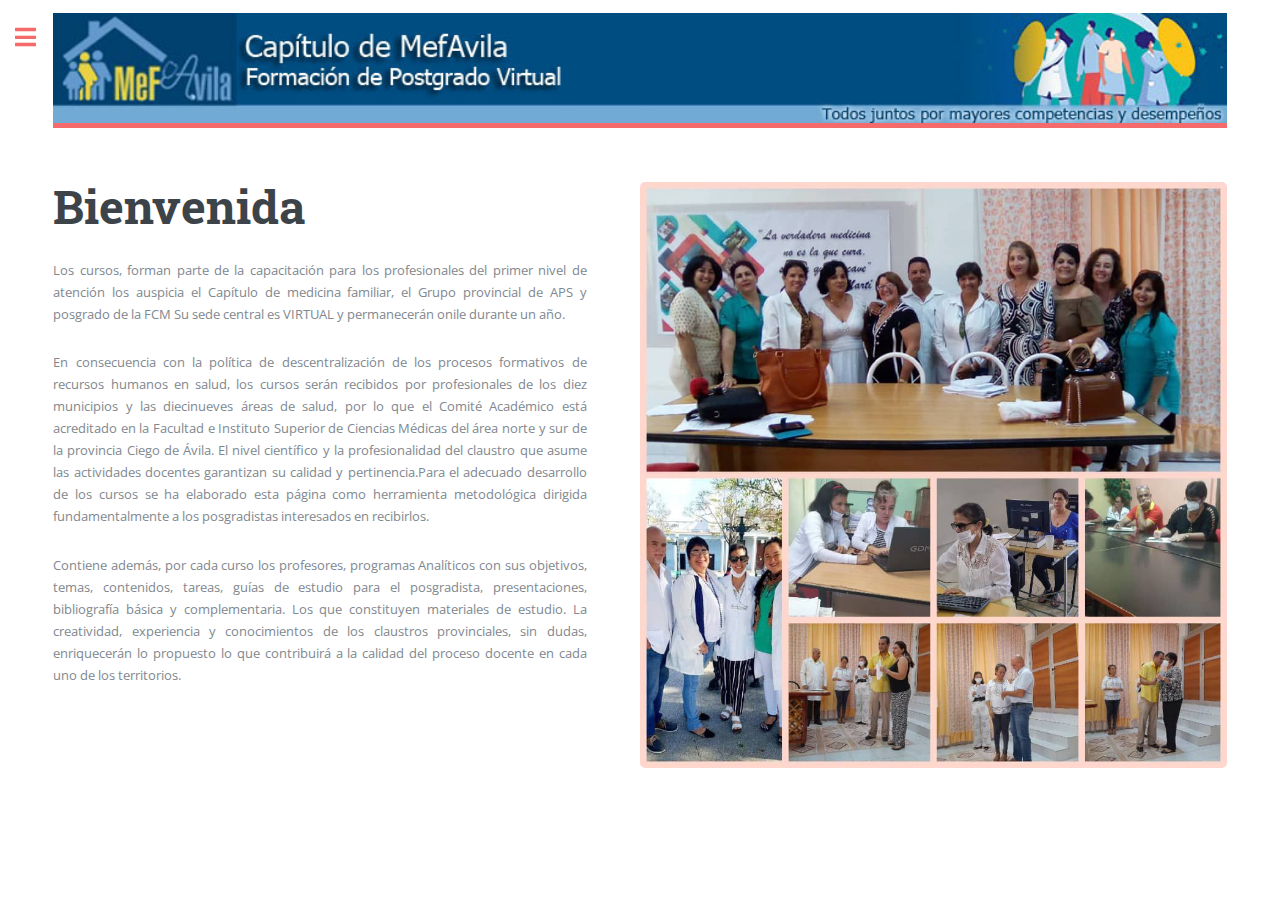
<file: index.html>
<!DOCTYPE HTML>
<!--
	Editorial by HTML5 UP
	html5up.net | @ajlkn
	Free for personal and commercial use under the CCA 3.0 license (html5up.net/license)
-->
<html>
	<head>
		<title>Bienvenida</title>
		<meta charset="utf-8" />
		<meta name="viewport" content="width=device-width, initial-scale=1, user-scalable=no" />
		<link rel="stylesheet" href="assets/css/main.css" />
		<style>

            @media (max-width: 575.98px) { 
                #banner h1 {
                    margin-top: 100px;
                }
            }
		</style>
	</head>
	<body class="is-preload">

		<!-- Wrapper -->
			<div id="wrapper">

				<!-- Main -->
					<div id="main">
						<div class="inner">

							<!-- Header -->
								<header id="header">
									<img src="images/pageHeader.jpg" alt="" class="banner" />
									<!-- <a href="index.html" class="logo"><strong>Editorial</strong> by HTML5 UP</a> -->
									<!-- <ul class="icons"> -->
										<!-- <li><a href="#" class="icon brands fa-twitter"><span class="label">Twitter</span></a></li> -->
										<!-- <li><a href="#" class="icon brands fa-facebook-f"><span class="label">Facebook</span></a></li> -->
										<!-- <li><a href="#" class="icon brands fa-snapchat-ghost"><span class="label">Snapchat</span></a></li> -->
										<!-- <li><a href="#" class="icon brands fa-instagram"><span class="label">Instagram</span></a></li> -->
										<!-- <li><a href="#" class="icon brands fa-medium-m"><span class="label">Medium</span></a></li> -->
									<!-- </ul> -->
								</header>

							<!-- Banner -->
								<section id="banner">
									<div class="content">
										<header>
											<h1>Bienvenida</h1>
											<!-- <p>A free and fully responsive site template</p> -->
										</header>
										<p>
										Los cursos, forman parte de la capacitación para los profesionales del primer nivel de atención los auspicia el Capítulo de medicina familiar, el Grupo provincial de APS y posgrado de la FCM Su sede central es VIRTUAL y permanecerán onile durante un año.
										</p>
										<p>										
										En consecuencia con la política de descentralización de los procesos formativos de recursos humanos en salud, los cursos serán recibidos por profesionales de los diez municipios y las diecinueves áreas de salud, por lo que el Comité Académico está acreditado en la Facultad e Instituto Superior de Ciencias Médicas del área   norte y sur de la provincia Ciego de Ávila. El nivel científico y la profesionalidad del claustro que asume las actividades docentes garantizan su calidad y pertinencia.Para el adecuado desarrollo de los cursos se ha elaborado esta página como herramienta metodológica dirigida fundamentalmente a los posgradistas interesados en recibirlos. 
										</p>
										<p>
										Contiene además, por cada curso los profesores, programas Analíticos con sus objetivos, temas, contenidos, tareas, guías de estudio para el posgradista, presentaciones, bibliografía básica y complementaria. Los que constituyen materiales de estudio.
										La creatividad, experiencia y conocimientos de los claustros provinciales, sin dudas, enriquecerán lo propuesto lo que contribuirá a la calidad del proceso docente en cada uno de los territorios. 
										</p>
										<!-- <ul class="actions"> -->
											<!-- <li><a href="#" class="button big">Learn More</a></li> -->
										<!-- </ul> -->
									</div>
									<span class="image object">
										<img src="images/bienvenida_1.jpg" alt="" />
									</span>
								</section>

							<!-- Section -->
								<!-- <section> -->
									<!-- <header class="major"> -->
										<!-- <h2>Erat lacinia</h2> -->
									<!-- </header> -->
									<!-- <div class="features"> -->
										<!-- <article> -->
											<!-- <span class="icon fa-gem"></span> -->
											<!-- <div class="content"> -->
												<!-- <h3>Portitor ullamcorper</h3> -->
												<!-- <p>Aenean ornare velit lacus, ac varius enim lorem ullamcorper dolore. Proin aliquam facilisis ante interdum. Sed nulla amet lorem feugiat tempus aliquam.</p> -->
											<!-- </div> -->
										<!-- </article> -->
										<!-- <article> -->
											<!-- <span class="icon solid fa-paper-plane"></span> -->
											<!-- <div class="content"> -->
												<!-- <h3>Sapien veroeros</h3> -->
												<!-- <p>Aenean ornare velit lacus, ac varius enim lorem ullamcorper dolore. Proin aliquam facilisis ante interdum. Sed nulla amet lorem feugiat tempus aliquam.</p> -->
											<!-- </div> -->
										<!-- </article> -->
										<!-- <article> -->
											<!-- <span class="icon solid fa-rocket"></span> -->
											<!-- <div class="content"> -->
												<!-- <h3>Quam lorem ipsum</h3> -->
												<!-- <p>Aenean ornare velit lacus, ac varius enim lorem ullamcorper dolore. Proin aliquam facilisis ante interdum. Sed nulla amet lorem feugiat tempus aliquam.</p> -->
											<!-- </div> -->
										<!-- </article> -->
										<!-- <article> -->
											<!-- <span class="icon solid fa-signal"></span> -->
											<!-- <div class="content"> -->
												<!-- <h3>Sed magna finibus</h3> -->
												<!-- <p>Aenean ornare velit lacus, ac varius enim lorem ullamcorper dolore. Proin aliquam facilisis ante interdum. Sed nulla amet lorem feugiat tempus aliquam.</p> -->
											<!-- </div> -->
										<!-- </article> -->
									<!-- </div> -->
								<!-- </section> -->

							<!-- Section -->
								<!-- <section> -->
									<!-- <header class="major"> -->
										<!-- <h2>Ipsum sed dolor</h2> -->
									<!-- </header> -->
									<!-- <div class="posts"> -->
										<!-- <article> -->
											<!-- <a href="#" class="image"><img src="images/pic01.jpg" alt="" /></a> -->
											<!-- <h3>Interdum aenean</h3> -->
											<!-- <p>Aenean ornare velit lacus, ac varius enim lorem ullamcorper dolore. Proin aliquam facilisis ante interdum. Sed nulla amet lorem feugiat tempus aliquam.</p> -->
											<!-- <ul class="actions"> -->
												<!-- <li><a href="#" class="button">More</a></li> -->
											<!-- </ul> -->
										<!-- </article> -->
										<!-- <article> -->
											<!-- <a href="#" class="image"><img src="images/pic02.jpg" alt="" /></a> -->
											<!-- <h3>Nulla amet dolore</h3> -->
											<!-- <p>Aenean ornare velit lacus, ac varius enim lorem ullamcorper dolore. Proin aliquam facilisis ante interdum. Sed nulla amet lorem feugiat tempus aliquam.</p> -->
											<!-- <ul class="actions"> -->
												<!-- <li><a href="#" class="button">More</a></li> -->
											<!-- </ul> -->
										<!-- </article> -->
										<!-- <article> -->
											<!-- <a href="#" class="image"><img src="images/pic03.jpg" alt="" /></a> -->
											<!-- <h3>Tempus ullamcorper</h3> -->
											<!-- <p>Aenean ornare velit lacus, ac varius enim lorem ullamcorper dolore. Proin aliquam facilisis ante interdum. Sed nulla amet lorem feugiat tempus aliquam.</p> -->
											<!-- <ul class="actions"> -->
												<!-- <li><a href="#" class="button">More</a></li> -->
											<!-- </ul> -->
										<!-- </article> -->
										<!-- <article> -->
											<!-- <a href="#" class="image"><img src="images/pic04.jpg" alt="" /></a> -->
											<!-- <h3>Sed etiam facilis</h3> -->
											<!-- <p>Aenean ornare velit lacus, ac varius enim lorem ullamcorper dolore. Proin aliquam facilisis ante interdum. Sed nulla amet lorem feugiat tempus aliquam.</p> -->
											<!-- <ul class="actions"> -->
												<!-- <li><a href="#" class="button">More</a></li> -->
											<!-- </ul> -->
										<!-- </article> -->
										<!-- <article> -->
											<!-- <a href="#" class="image"><img src="images/pic05.jpg" alt="" /></a> -->
											<!-- <h3>Feugiat lorem aenean</h3> -->
											<!-- <p>Aenean ornare velit lacus, ac varius enim lorem ullamcorper dolore. Proin aliquam facilisis ante interdum. Sed nulla amet lorem feugiat tempus aliquam.</p> -->
											<!-- <ul class="actions"> -->
												<!-- <li><a href="#" class="button">More</a></li> -->
											<!-- </ul> -->
										<!-- </article> -->
										<!-- <article> -->
											<!-- <a href="#" class="image"><img src="images/pic06.jpg" alt="" /></a> -->
											<!-- <h3>Amet varius aliquam</h3> -->
											<!-- <p>Aenean ornare velit lacus, ac varius enim lorem ullamcorper dolore. Proin aliquam facilisis ante interdum. Sed nulla amet lorem feugiat tempus aliquam.</p> -->
											<!-- <ul class="actions"> -->
												<!-- <li><a href="#" class="button">More</a></li> -->
											<!-- </ul> -->
										<!-- </article> -->
									<!-- </div> -->
								<!-- </section> -->

						</div>
					</div>

				<!-- Sidebar -->
					<div id="sidebar">
						<div class="inner">

							<!-- Search -->
								<!-- <section id="search" class="alt"> -->
									<!-- <form method="post" action="#"> -->
										<!-- <input type="text" name="query" id="query" placeholder="Search" /> -->
									<!-- </form> -->
								<!-- </section> -->

							<!-- Menu -->
								<nav id="menu">
									<header class="major">
										<h2>Menu</h2>
									</header>
									<ul>
										<li><a title="Bienvenida" href="index.html">Bienvenida</a></li>
										<li><a title="Comite Académico" href="comiteacademico.html">Comite Académico</a></li>														
										<li><a title="Programa General" href="programageneral.html">Programa General</a></li>
										<li><a title="Programa Analítico" href="programaanalitico.html">Programa Analítico</a></li>
										<li><a title="Diagnóstico General" href="#">Diagnóstico General</a></li>
										<li><a title="Orientaciones al Profesor" href="orientacionesprofesor.html">Orientaciones al Profesor</a></li>
										<li><a title="Orientaciones al Estudiante" href="orientacionesestudiante.html">Orientaciones al Estudiante</a></li>
										<li><a title="Foro" href="https://mefavila.foroactivo.com/" target="_blank">Foro</a></li>
										<!-- <li> -->
											<!-- <span class="opener">Submenu</span> -->
											<!-- <ul> -->
												<!-- <li><a href="#">Lorem Dolor</a></li> -->
												<!-- <li><a href="#">Ipsum Adipiscing</a></li> -->
												<!-- <li><a href="#">Tempus Magna</a></li> -->
												<!-- <li><a href="#">Feugiat Veroeros</a></li> -->
											<!-- </ul> -->
										<!-- </li> -->
									</ul>
								</nav>

							<!-- Section -->
								<!-- <section> -->
									<!-- <header class="major"> -->
										<!-- <h2>Ante interdum</h2> -->
									<!-- </header> -->
									<!-- <div class="mini-posts"> -->
										<!-- <article> -->
											<!-- <a href="#" class="image"><img src="images/pic07.jpg" alt="" /></a> -->
											<!-- <p>Aenean ornare velit lacus, ac varius enim lorem ullamcorper dolore aliquam.</p> -->
										<!-- </article> -->
										<!-- <article> -->
											<!-- <a href="#" class="image"><img src="images/pic08.jpg" alt="" /></a> -->
											<!-- <p>Aenean ornare velit lacus, ac varius enim lorem ullamcorper dolore aliquam.</p> -->
										<!-- </article> -->
										<!-- <article> -->
											<!-- <a href="#" class="image"><img src="images/pic09.jpg" alt="" /></a> -->
											<!-- <p>Aenean ornare velit lacus, ac varius enim lorem ullamcorper dolore aliquam.</p> -->
										<!-- </article> -->
									<!-- </div> -->
									<!-- <ul class="actions"> -->
										<!-- <li><a href="#" class="button">More</a></li> -->
									<!-- </ul> -->
								<!-- </section> -->

							<!-- Section -->
								<!-- <section> -->
									<!-- <header class="major"> -->
										<!-- <h2>Get in touch</h2> -->
									<!-- </header> -->
									<!-- <p>Sed varius enim lorem ullamcorper dolore aliquam aenean ornare velit lacus, ac varius enim lorem ullamcorper dolore. Proin sed aliquam facilisis ante interdum. Sed nulla amet lorem feugiat tempus aliquam.</p> -->
									<!-- <ul class="contact"> -->
										<!-- <li class="icon solid fa-envelope"><a href="#">information@untitled.tld</a></li> -->
										<!-- <li class="icon solid fa-phone">(000) 000-0000</li> -->
										<!-- <li class="icon solid fa-home">1234 Somewhere Road #8254<br /> -->
										<!-- Nashville, TN 00000-0000</li> -->
									<!-- </ul> -->
								<!-- </section> -->

							<!-- Footer -->
								<!-- <footer id="footer"> -->
									<!-- <p class="copyright">&copy; Untitled. All rights reserved. Demo Images: <a href="https://unsplash.com">Unsplash</a>. Design: <a href="https://html5up.net">HTML5 UP</a>.</p> -->
								<!-- </footer> -->

						</div>
					</div>

			</div>

		<!-- Scripts -->
			<script src="assets/js/jquery.min.js"></script>
			<script src="assets/js/browser.min.js"></script>
			<script src="assets/js/breakpoints.min.js"></script>
			<script src="assets/js/util.js"></script>
			<script src="assets/js/main.js"></script>

	</body>
</html>
</file>
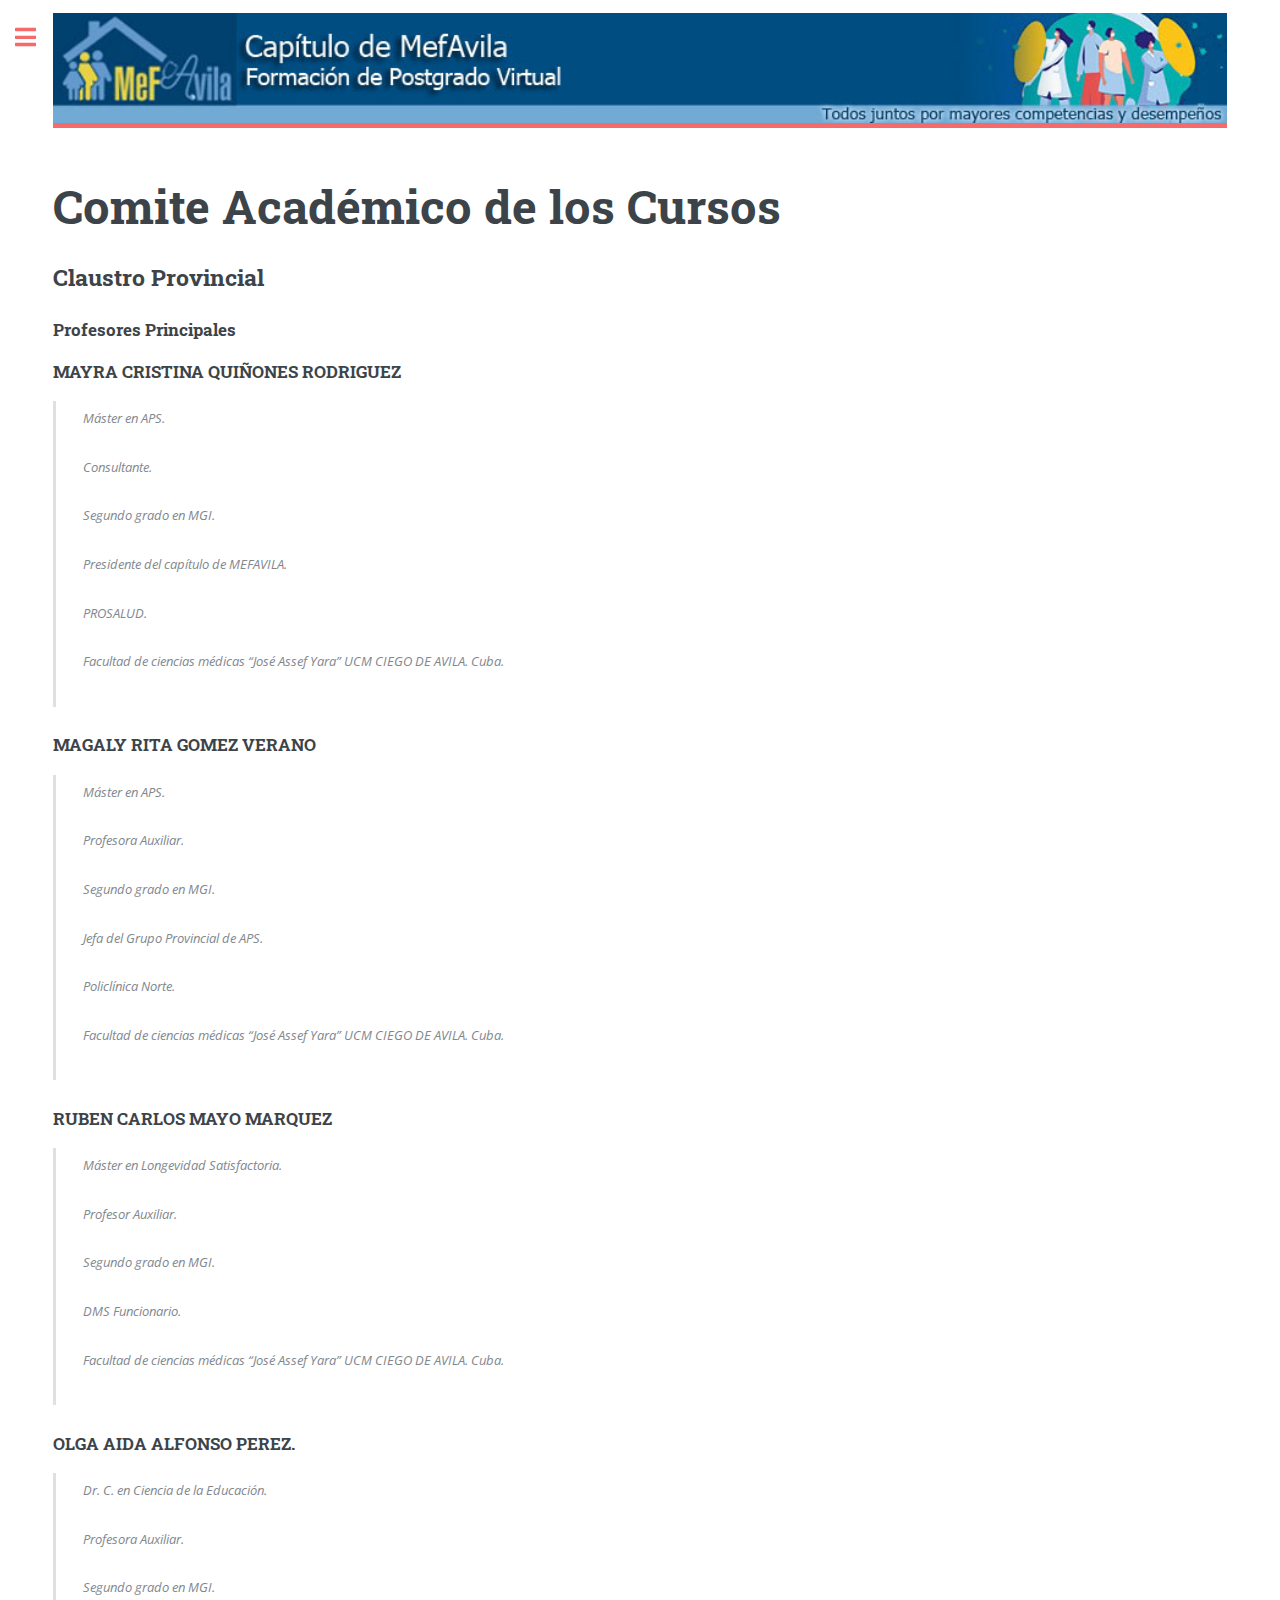
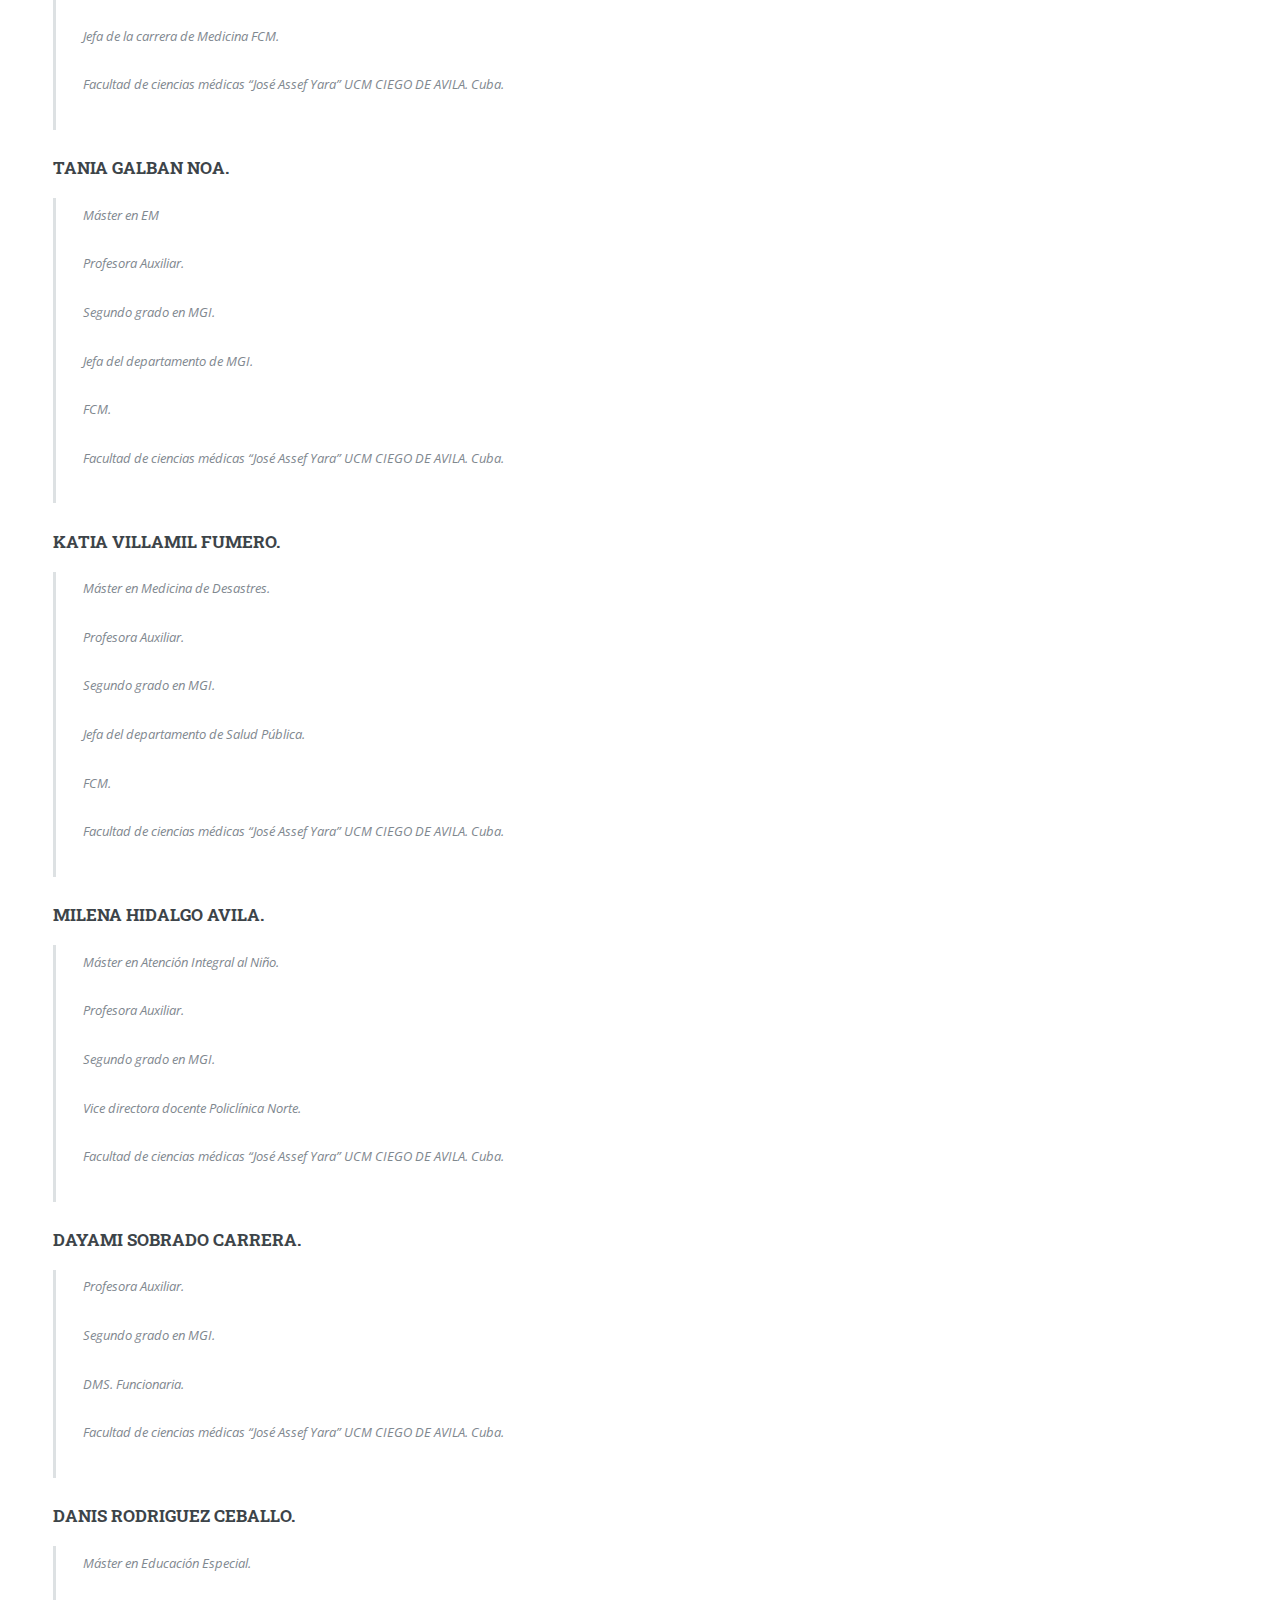
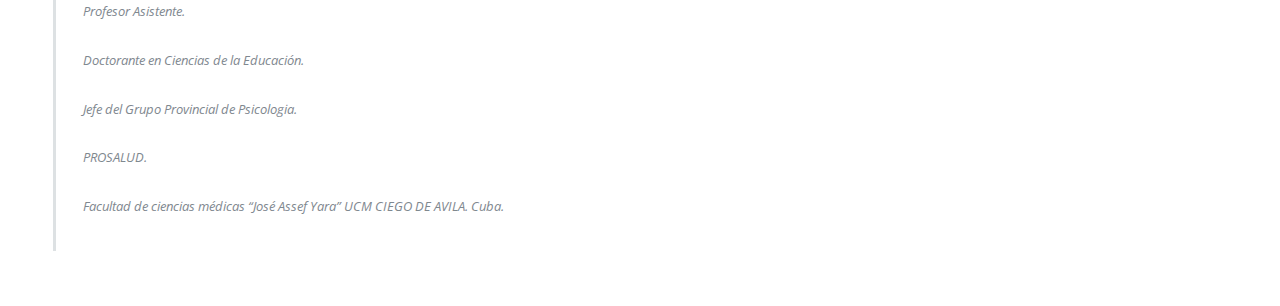
<file: comiteacademico.html>
<!DOCTYPE HTML>
<html>
	<head>
		<title>Comite Académico</title>
		<meta charset="utf-8" />
		<meta name="viewport" content="width=device-width, initial-scale=1, user-scalable=no" />
		<link rel="stylesheet" href="assets/css/main.css" />
	</head>
	<body class="is-preload">

		<!-- Wrapper -->
			<div id="wrapper">

				<!-- Main -->
					<div id="main">
						<div class="inner">

							<!-- Header -->
								<header id="header">
									<img src="images/pageHeader.jpg" alt="" class="banner" />
								</header>

							<!-- Banner -->
								<section id="banner">
									<div class="content">
										<header>
											<h1>Comite Académico de los Cursos</h1>
											<!-- <p>A free and fully responsive site template</p> -->
										</header>
										<h2 id="content">Claustro Provincial</h2>
										<h3>Profesores Principales</h3>

										<h3>MAYRA CRISTINA QUIÑONES RODRIGUEZ</h3>
										<blockquote>
											<p>Máster en APS.</p>
											<p>Consultante.</p>
											<p>Segundo grado en MGI.</p>
											<p>Presidente del capítulo de MEFAVILA.</p>
											<p>PROSALUD.</p>
											<p>
												Facultad de ciencias médicas “José Assef Yara”
												UCM CIEGO DE AVILA. Cuba.
											</p>
										</blockquote>

										<h3>MAGALY RITA GOMEZ VERANO</h3>
										<blockquote>
											<p>Máster en APS.</p>
											<p>Profesora Auxiliar.</p>
											<p>Segundo grado en MGI.</p>
											<p>Jefa del Grupo Provincial de APS.</p> 
											<p>Policlínica Norte.</p>
											<p>
												Facultad de ciencias médicas “José Assef Yara”
												UCM CIEGO DE AVILA. Cuba.
											</p>
										</blockquote>

										<h3>RUBEN CARLOS MAYO MARQUEZ</h3>
										<blockquote>
											<p>Máster en Longevidad Satisfactoria.</p>
											<p>Profesor Auxiliar.</p>
											<p>Segundo grado en MGI.</p>
											<p> DMS Funcionario.</p>
											<p>
												Facultad de ciencias médicas “José Assef Yara”
												UCM CIEGO DE AVILA. Cuba.
											</p>
										</blockquote>

										<h3>OLGA AIDA ALFONSO PEREZ.</h3>
										<blockquote>
											<p>Dr. C. en Ciencia de la Educación.</p>
											<p>Profesora Auxiliar.</p>
											<p>Segundo grado en MGI.</p>
											<p>Jefa de la carrera de Medicina FCM. </p>
											<p>
												Facultad de ciencias médicas “José Assef Yara”
												UCM CIEGO DE AVILA. Cuba.
											</p>
										</blockquote>

										<h3>TANIA GALBAN NOA.</h3>
										<blockquote>
											<p>Máster en EM</p>
											<p>Profesora Auxiliar.</p>
											<p>Segundo grado en MGI.</p>
											<p>Jefa del departamento de MGI.</p>
											<p>FCM.</p>
											<p>
												Facultad de ciencias médicas “José Assef Yara”
												UCM CIEGO DE AVILA. Cuba.
											</p>
										</blockquote>

										<h3>KATIA VILLAMIL FUMERO.</h3>
										<blockquote>
											<p>Máster en Medicina de Desastres.</p>
											<p>Profesora Auxiliar.</p>
											<p>Segundo grado en MGI.</p>
											<p>Jefa del departamento de Salud Pública.</p>
											<p>FCM.</p>
											<p>
												Facultad de ciencias médicas “José Assef Yara”
												UCM CIEGO DE AVILA. Cuba.
											</p>
										</blockquote>

										<h3>MILENA HIDALGO AVILA.</h3>
										<blockquote>
											<p>Máster en Atención Integral al Niño.</p>
											<p>Profesora Auxiliar.</p>
											<p>Segundo grado en MGI.</p>
											<p>
												Vice directora docente
												Policlínica Norte.
											</p>
											<p>
												Facultad de ciencias médicas “José Assef Yara”
												UCM CIEGO DE AVILA. Cuba.
											</p>
										</blockquote>

										<h3>DAYAMI SOBRADO CARRERA.</h3>
										<blockquote>
											<p>Profesora Auxiliar.</p>
											<p>Segundo grado en MGI.</p>
											<p>
												DMS. Funcionaria.
											</p>
											<p>
												Facultad de ciencias médicas “José Assef Yara”
												UCM CIEGO DE AVILA. Cuba.
											</p>
										</blockquote>

										<h3>DANIS RODRIGUEZ CEBALLO.</h3>
										<blockquote>
											<p>Máster en Educación Especial.</p>
											<p>Profesor Asistente.</p>
											<p>
												Doctorante en Ciencias de la Educación.
											</p>
											<p>Jefe del Grupo Provincial de Psicologia.</p>
											<p>PROSALUD.</p>
											<p>
												Facultad de ciencias médicas “José Assef Yara”
												UCM CIEGO DE AVILA. Cuba.
											</p>
										</blockquote>

										<!--<header class="major">
											<h3>
												CURSO: 1 INVESTIGACION EN SERVICIOS DE SALUD
											</h3>
										</header>-->
									</div>
								</section>
						</div>
					</div>

				<!-- Sidebar -->
					<div id="sidebar">
						<div class="inner">

							<!-- Menu -->
								<nav id="menu">
									<header class="major">
										<h2>Menu</h2>
									</header>
									<ul>
										<li><a title="Bienvenida" href="index.html">Bienvenida</a></li>
										<li><a title="Comite Académico" href="comiteacademico.html">Comite Académico</a></li>														
										<li><a title="Programa General" href="programageneral.html">Programa General</a></li>
										<li><a title="Programa Analítico" href="programaanalitico.html">Programa Analítico</a></li>
										<li><a title="Diagnóstico General" href="#">Diagnóstico General</a></li>
										<li><a title="Orientaciones al Profesor" href="orientacionesprofesor.html">Orientaciones al Profesor</a></li>
										<li><a title="Orientaciones al Estudiante" href="orientacionesestudiante.html">Orientaciones al Estudiante</a></li>
										<li><a title="Foro" href="https://mefavila.foroactivo.com/" target="_blank">Foro</a></li>
									</ul>
								</nav>
						</div>
					</div>

			</div>

		<!-- Scripts -->
			<script src="assets/js/jquery.min.js"></script>
			<script src="assets/js/browser.min.js"></script>
			<script src="assets/js/breakpoints.min.js"></script>
			<script src="assets/js/util.js"></script>
			<script src="assets/js/main.js"></script>

	</body>
</html>
</file>
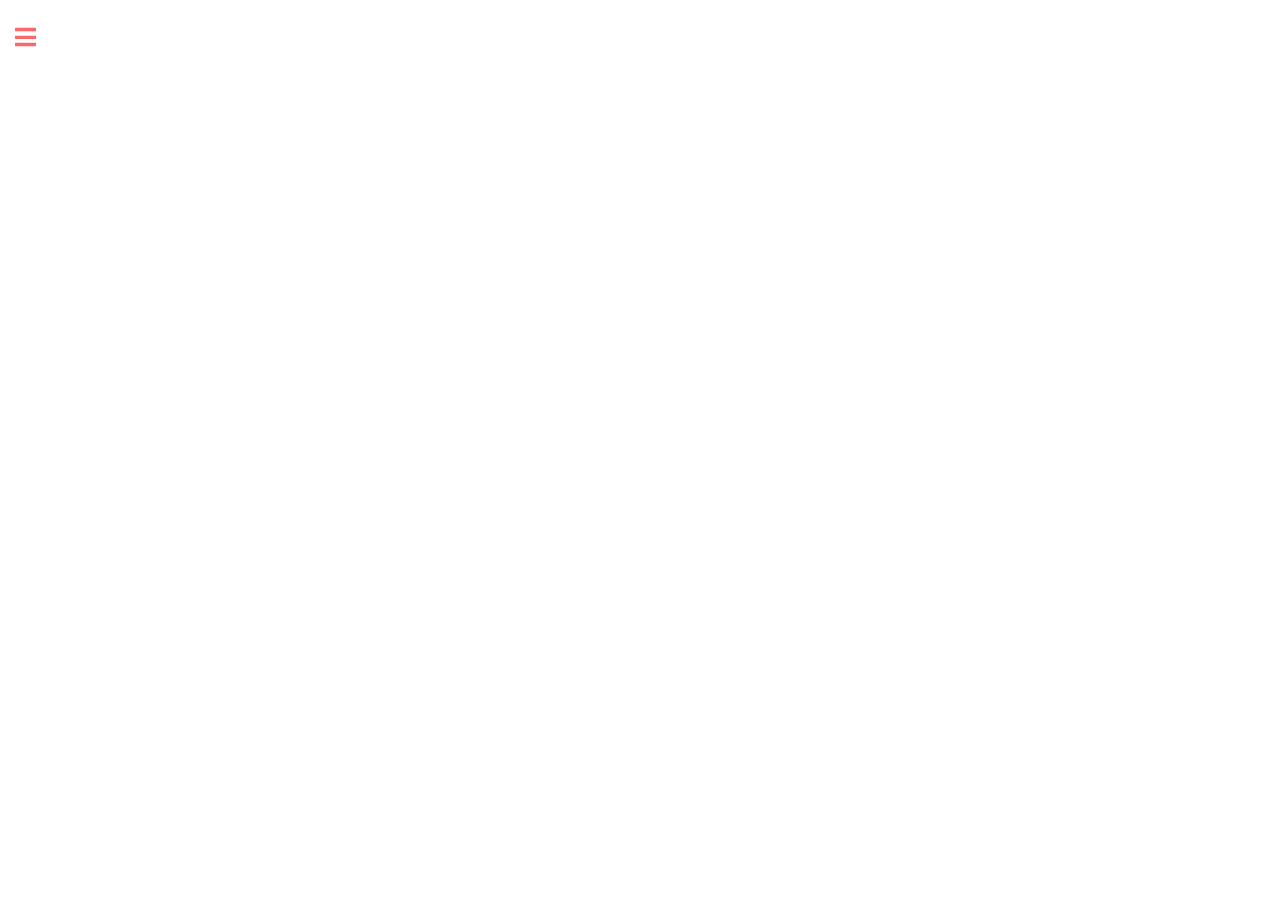
<file: forum.html>
<!DOCTYPE HTML>
<!--
	Editorial by HTML5 UP
	html5up.net | @ajlkn
	Free for personal and commercial use under the CCA 3.0 license (html5up.net/license)
-->
<html>
	<head>
		<title>Forum</title>
		<meta charset="utf-8" />
		<meta name="viewport" content="width=device-width, initial-scale=1, user-scalable=no" />
		<link rel="stylesheet" href="assets/css/main.css" />
		<style>

            @media (max-width: 575.98px) { 
                #banner h1 {
                    margin-top: 100px;
                }
            }
		</style>
	</head>
	<body class="is-preload">

		<!-- Wrapper -->
			<div id="wrapper">

				<!-- Main -->
					<div id="main">
						<div class="inner">

							

							<!-- Banner -->
								<section id="banner">
									<div class="content">
										<iframe src="https://mefavila.foroactivo.com/" frameborder="0" style="overflow:hidden;height:500px;width:100%" height="500px" width="100%"></iframe>
								</section>
						</div>
					</div>

				<!-- Sidebar -->
					<div id="sidebar">
						<div class="inner">

							<!-- Search -->
								<!-- <section id="search" class="alt"> -->
									<!-- <form method="post" action="#"> -->
										<!-- <input type="text" name="query" id="query" placeholder="Search" /> -->
									<!-- </form> -->
								<!-- </section> -->

							<!-- Menu -->
								<nav id="menu">
									<header class="major">
										<h2>Menu</h2>
									</header>
									<ul>
										<li><a title="Bienvenida" href="index.html">Bienvenida</a></li>
										<li><a title="Comite Académico" href="comiteacademico.html">Comite Académico</a></li>														
										<li><a title="Programa General" href="programageneral.html">Programa General</a></li>
										<li><a title="Programa Analítico" href="programaanalitico.html">Programa Analítico</a></li>
										<li><a title="Diagnóstico General" href="#">Diagnóstico General</a></li>
										<li><a title="Orientaciones al Profesor" href="orientacionesprofesor.html">Orientaciones al Profesor</a></li>
										<li><a title="Orientaciones al Estudiante" href="orientacionesestudiante.html">Orientaciones al Estudiante</a></li>
										<li><a title="Foro" href="https://mefavila.foroactivo.com/" target="_blank">Foro</a></li>
										<!-- <li> -->
											<!-- <span class="opener">Submenu</span> -->
											<!-- <ul> -->
												<!-- <li><a href="#">Lorem Dolor</a></li> -->
												<!-- <li><a href="#">Ipsum Adipiscing</a></li> -->
												<!-- <li><a href="#">Tempus Magna</a></li> -->
												<!-- <li><a href="#">Feugiat Veroeros</a></li> -->
											<!-- </ul> -->
										<!-- </li> -->
									</ul>
								</nav>
						</div>
					</div>

			</div>

		<!-- Scripts -->
			<script src="assets/js/jquery.min.js"></script>
			<script src="assets/js/browser.min.js"></script>
			<script src="assets/js/breakpoints.min.js"></script>
			<script src="assets/js/util.js"></script>
			<script src="assets/js/main.js"></script>

	</body>
</html>
</file>
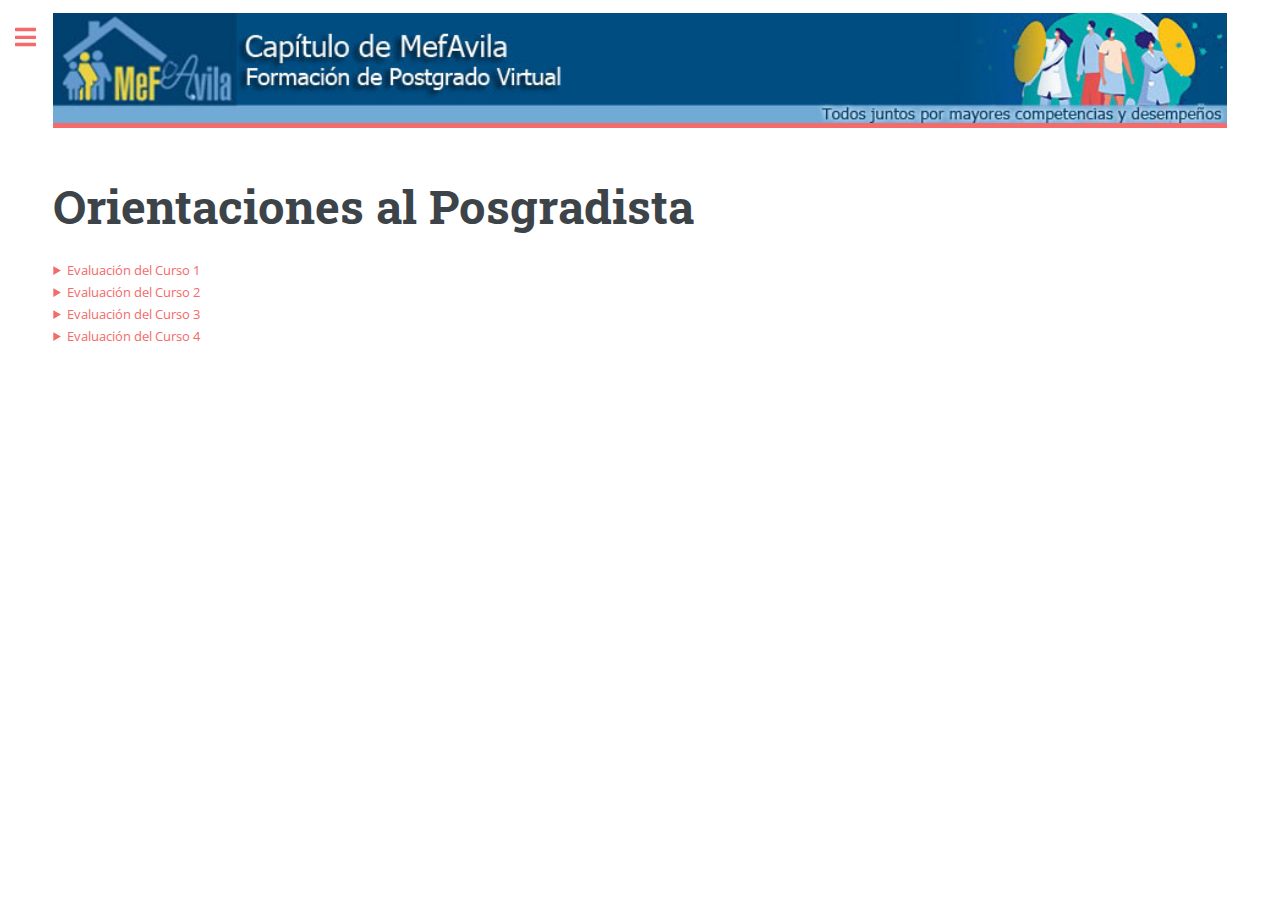
<file: orientacionesestudiante.html>
<!DOCTYPE HTML>
<html>
	<head>
		<title>Comite Académico</title>
		<meta charset="utf-8" />
		<meta name="viewport" content="width=device-width, initial-scale=1, user-scalable=no" />
		<link rel="stylesheet" href="assets/css/main.css" />
		<style>
		 details ul{ 
			padding-left: 35px; 
		 } 
		 
		 summary { 
			cursor:pointer; 
			color:#f56a6a !important
		 } 

		</style>
	</head>
	<body class="is-preload">

		<!-- Wrapper -->
			<div id="wrapper">

				<!-- Main -->
					<div id="main">
						<div class="inner">

							<!-- Header -->
								<header id="header">
									<img src="images/pageHeader.jpg" alt="" class="banner" />
								</header>

							<!-- Banner -->
								<section id="banner">
									<div class="content">
										<header>
											<h1>Orientaciones al Posgradista</h1>
											<!-- <p>A free and fully responsive site template</p> -->
										</header>

										<details>
											<summary>Evaluación del Curso 1</summary>
												<ul>
													<li><a title="Tarea" href="cursos/tarea_final_del_curso.docx" target="_blank">Tarea</a></li>
													<li>
														<a title="Bibliografía Básica" href="#" target="_blank">Bibliografía Básica</a>
														<ul style="margin-bottom: 0px;">
															<li><a title="ISSS" href="cursos/isss_ensap.doc" target="_blank">ISSS</a></li>
															<li><a title="Metodología de la Investigación" href="cursos/aps_bayarre.pdf" target="_blank">Metodología de la Investigación</a></li>
														</ul>
													</li>
													<li><a title="Bibliografía Complementaria" href="cursos/bibliografia_complementaria.docx" target="_blank">Bibliografía Complementaria</a></li>
													<li><a title="Evaluación" href="cursos/orientacion_estudiante_evaluacion.docx" target="_blank">Evaluación</a></li>
													<li><a title="Diploma de Curso" href="#" target="_blank">Diploma de Curso</a></li>
												</ul>
										</details>

										<details>
											<summary>Evaluación del Curso 2</summary>
											<ul>
												<li><a title="Evaluación" href="cursos/evaluacion_final_curso_2.pdf" target="_blank">Evaluación Final del Curso 2</a></li>
											</ul>
										</details>

										<details>
											<summary>Evaluación del Curso 3</summary>
											<ul>
												<li><a title="Tarea" href="#" target="_blank">Tarea</a></li>
												<li>
													<a title="Bibliografía Básica" href="#" target="_blank">Bibliografía Básica</a>
												</li>
											</ul>
										</details>	

										<details>
											<summary>Evaluación del Curso 4</summary>
											<ul>
												<li><a title="Tarea" href="cursos/tarea_docente_curso_4.docx" target="_blank">Tarea</a></li>
												<li>
													<details>
														<summary>Bibliografía Básica</summary>
														<ul>
															<li><a title="Bibliografía 1" href="cursos/curso4_bibliografía_1.pdf" target="_blank">Bibliografía 1</a></li>
															<li><a title="Bibliografía 2" href="cursos/curso4_bibliografía_2.pdf" target="_blank">Bibliografía 2</a></li>
															<li><a title="Bibliografía 3" href="cursos/curso4_bibliografía_3.pdf" target="_blank">Bibliografía 3</a></li>
														</ul>
													</details>
												</li>
											</ul>
										</details>											
									</div>
								</section>
						</div>
					</div>

				<!-- Sidebar -->
					<div id="sidebar">
						<div class="inner">

							<!-- Menu -->
								<nav id="menu">
									<header class="major">
										<h2>Menu</h2>
									</header>
									<ul>
										<li><a title="Bienvenida" href="index.html">Bienvenida</a></li>
										<li><a title="Comite Académico" href="comiteacademico.html">Comite Académico</a></li>
										<li><a title="Programa General" href="programageneral.html">Programa General</a></li>
										<li><a title="Programa Analítico" href="programaanalitico.html">Programa Analítico</a></li>
										<li><a title="Diagnóstico General" href="#">Diagnóstico General</a></li>
										<li><a title="Orientaciones al Profesor" href="orientacionesprofesor.html">Orientaciones al Profesor</a></li>
										<li><a title="Orientaciones al Estudiante" href="orientacionesestudiante.html">Orientaciones al Estudiante</a></li>
										<li><a title="Foro" href="https://mefavila.foroactivo.com/" target="_blank">Foro</a></li>
									</ul>
								</nav>
						</div>
					</div>

			</div>

		<!-- Scripts -->
			<script src="assets/js/jquery.min.js"></script>
			<script src="assets/js/browser.min.js"></script>
			<script src="assets/js/breakpoints.min.js"></script>
			<script src="assets/js/util.js"></script>
			<script src="assets/js/main.js"></script>

	</body>
</html>
</file>
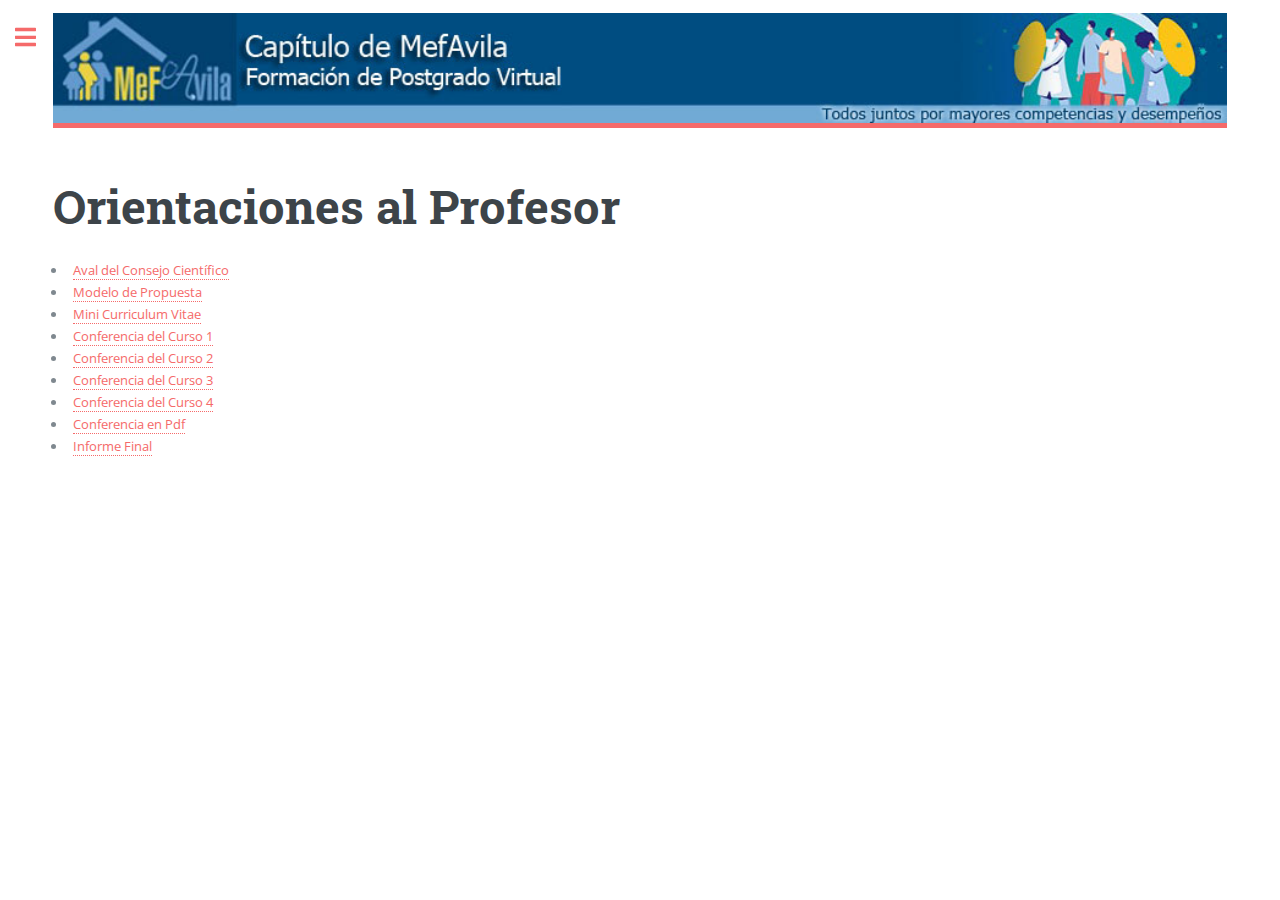
<file: orientacionesprofesor.html>
<!DOCTYPE HTML>
<html>
	<head>
		<title>Comite Académico</title>
		<meta charset="utf-8" />
		<meta name="viewport" content="width=device-width, initial-scale=1, user-scalable=no" />
		<link rel="stylesheet" href="assets/css/main.css" />
	</head>
	<body class="is-preload">

		<!-- Wrapper -->
			<div id="wrapper">

				<!-- Main -->
					<div id="main">
						<div class="inner">

							<!-- Header -->
								<header id="header">
									<img src="images/pageHeader.jpg" alt="" class="banner" />
								</header>

							<!-- Banner -->
								<section id="banner">
									<div class="content">
										<header>
											<h1>Orientaciones al Profesor</h1>
											<!-- <p>A free and fully responsive site template</p> -->
										</header>
										<ul>
											<li><a title="Aval del Consejo Científico" href="cursos/aval_consejo_cientifico.doc" target="_blank">Aval del Consejo Científico</a></li>
											<li><a title="Modelo de Propuesta" href="cursos/modelo_propuestas.xls" target="_blank">Modelo de Propuesta</a></li>
											<li><a title="Mini Curriculum Viate" href="cursos/minicurriculum_vitae.doc" target="_blank">Mini Curriculum Vitae</a></li>
											<li><a title="Conferencia del Curso 1" href="cursos/programa_analitico_curso_isss.docx" target="_blank">Conferencia del Curso 1</a></li>
											<li><a title="Conferencia del Curso 2" href="cursos/enfoque_del_curso_de_vida_y_envejecimiento.pdf" target="_blank"> Conferencia del Curso 2</a></li>
											<li><a title="Conferencia del Curso 3" href="#" target="_blank"> Conferencia del Curso 3</a></li>
											<li><a title="Conferencia del Curso 4" href="cursos/conferencia_curso_4.pptx" target="_blank"> Conferencia del Curso 4</a></li>
											<li><a title="Conferencia en Pdf" href="cursos/curso_isss.pdf" target="_blank">Conferencia en Pdf</a></li>
											<li><a title="Informe Final" href="cursos/informe_final.docx" target="_blank">Informe Final</a></li>
										</ul>
									</div>
								</section>
						</div>
					</div>

				<!-- Sidebar -->
					<div id="sidebar">
						<div class="inner">

							<!-- Menu -->
								<nav id="menu">
									<header class="major">
										<h2>Menu</h2>
									</header>
									<ul>
										<li><a title="Bienvenida" href="index.html">Bienvenida</a></li>
										<li><a title="Comite Académico" href="comiteacademico.html">Comite Académico</a></li>														
										<li><a title="Programa General" href="programageneral.html">Programa General</a></li>
										<li><a title="Programa Analítico" href="programaanalitico.html">Programa Analítico</a></li>
										<li><a title="Diagnóstico General" href="#">Diagnóstico General</a></li>
										<li><a title="Orientaciones al Profesor" href="orientacionesprofesor.html">Orientaciones al Profesor</a></li>
										<li><a title="Orientaciones al Estudiante" href="orientacionesestudiante.html">Orientaciones al Estudiante</a></li>
									</ul>
								</nav>
						</div>
					</div>

			</div>

		<!-- Scripts -->
			<script src="assets/js/jquery.min.js"></script>
			<script src="assets/js/browser.min.js"></script>
			<script src="assets/js/breakpoints.min.js"></script>
			<script src="assets/js/util.js"></script>
			<script src="assets/js/main.js"></script>

	</body>
</html>
</file>
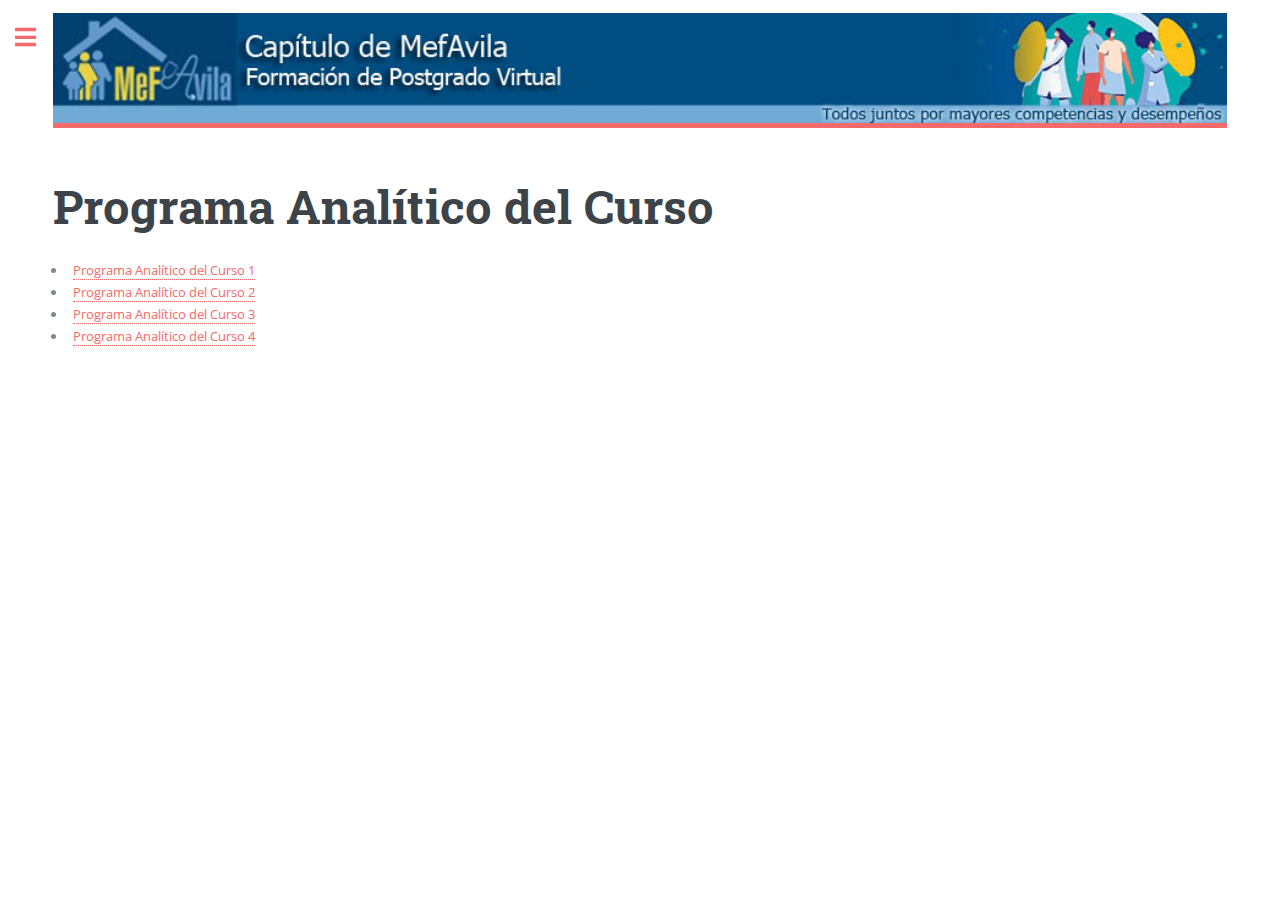
<file: programaanalitico.html>
<!DOCTYPE HTML>
<html>
	<head>
		<title>Comite Académico</title>
		<meta charset="utf-8" />
		<meta name="viewport" content="width=device-width, initial-scale=1, user-scalable=no" />
		<link rel="stylesheet" href="assets/css/main.css" />
	</head>
	<body class="is-preload">

		<!-- Wrapper -->
			<div id="wrapper">

				<!-- Main -->
					<div id="main">
						<div class="inner">

							<!-- Header -->
								<header id="header">
									<img src="images/pageHeader.jpg" alt="" class="banner" />
								</header>

							<!-- Banner -->
								<section id="banner">
									<div class="content">
										<header>
											<h1>Programa Analítico del Curso</h1>
											<!-- <p>A free and fully responsive site template</p> -->
										</header>
										<ul>
											<li><a title="Programa Analítico del Curso 1" href="cursos/programa_analitico_curso_isss.docx" target="_blank">Programa Analítico del Curso 1</a></li>
											<li><a title="Enfoque del curso de vida y envejecimiento activo" href="cursos/programa_analitico_enfoque_del_curso_de_vida_y_envejecimiento_activo.pdf" target="_blank"> Programa Analítico del Curso 2</a></li>
											<li><a title="Programa Analítico del Curso 3" href="# target="_blank"> Programa Analítico del Curso 3</a></li>
											<li><a title="Programa Analítico del Curso 4" href="cursos/programa_curso.docx" target="_blank"> Programa Analítico del Curso 4</a></li>
										</ul>
									</div>
								</section>
						</div>
					</div>

				<!-- Sidebar -->
					<div id="sidebar">
						<div class="inner">

							<!-- Menu -->
								<nav id="menu">
									<header class="major">
										<h2>Menu</h2>
									</header>
									<ul>
										<li><a title="Bienvenida" href="index.html">Bienvenida</a></li>
										<li><a title="Comite Académico" href="comiteacademico.html">Comite Académico</a></li>														
										<li><a title="Programa General" href="programageneral.html">Programa General</a></li>
										<li><a title="Programa Analítico" href="programaanalitico.html">Programa Analítico</a></li>
										<li><a title="Diagnóstico General" href="#">Diagnóstico General</a></li>
										<li><a title="Orientaciones al Profesor" href="orientacionesprofesor.html">Orientaciones al Profesor</a></li>
										<li><a title="Orientaciones al Estudiante" href="orientacionesestudiante.html">Orientaciones al Estudiante</a></li>
										<li><a title="Foro" href="https://mefavila.foroactivo.com/" target="_blank">Foro</a></li>
									</ul>
								</nav>
						</div>
					</div>

			</div>

		<!-- Scripts -->
			<script src="assets/js/jquery.min.js"></script>
			<script src="assets/js/browser.min.js"></script>
			<script src="assets/js/breakpoints.min.js"></script>
			<script src="assets/js/util.js"></script>
			<script src="assets/js/main.js"></script>

	</body>
</html>
</file>
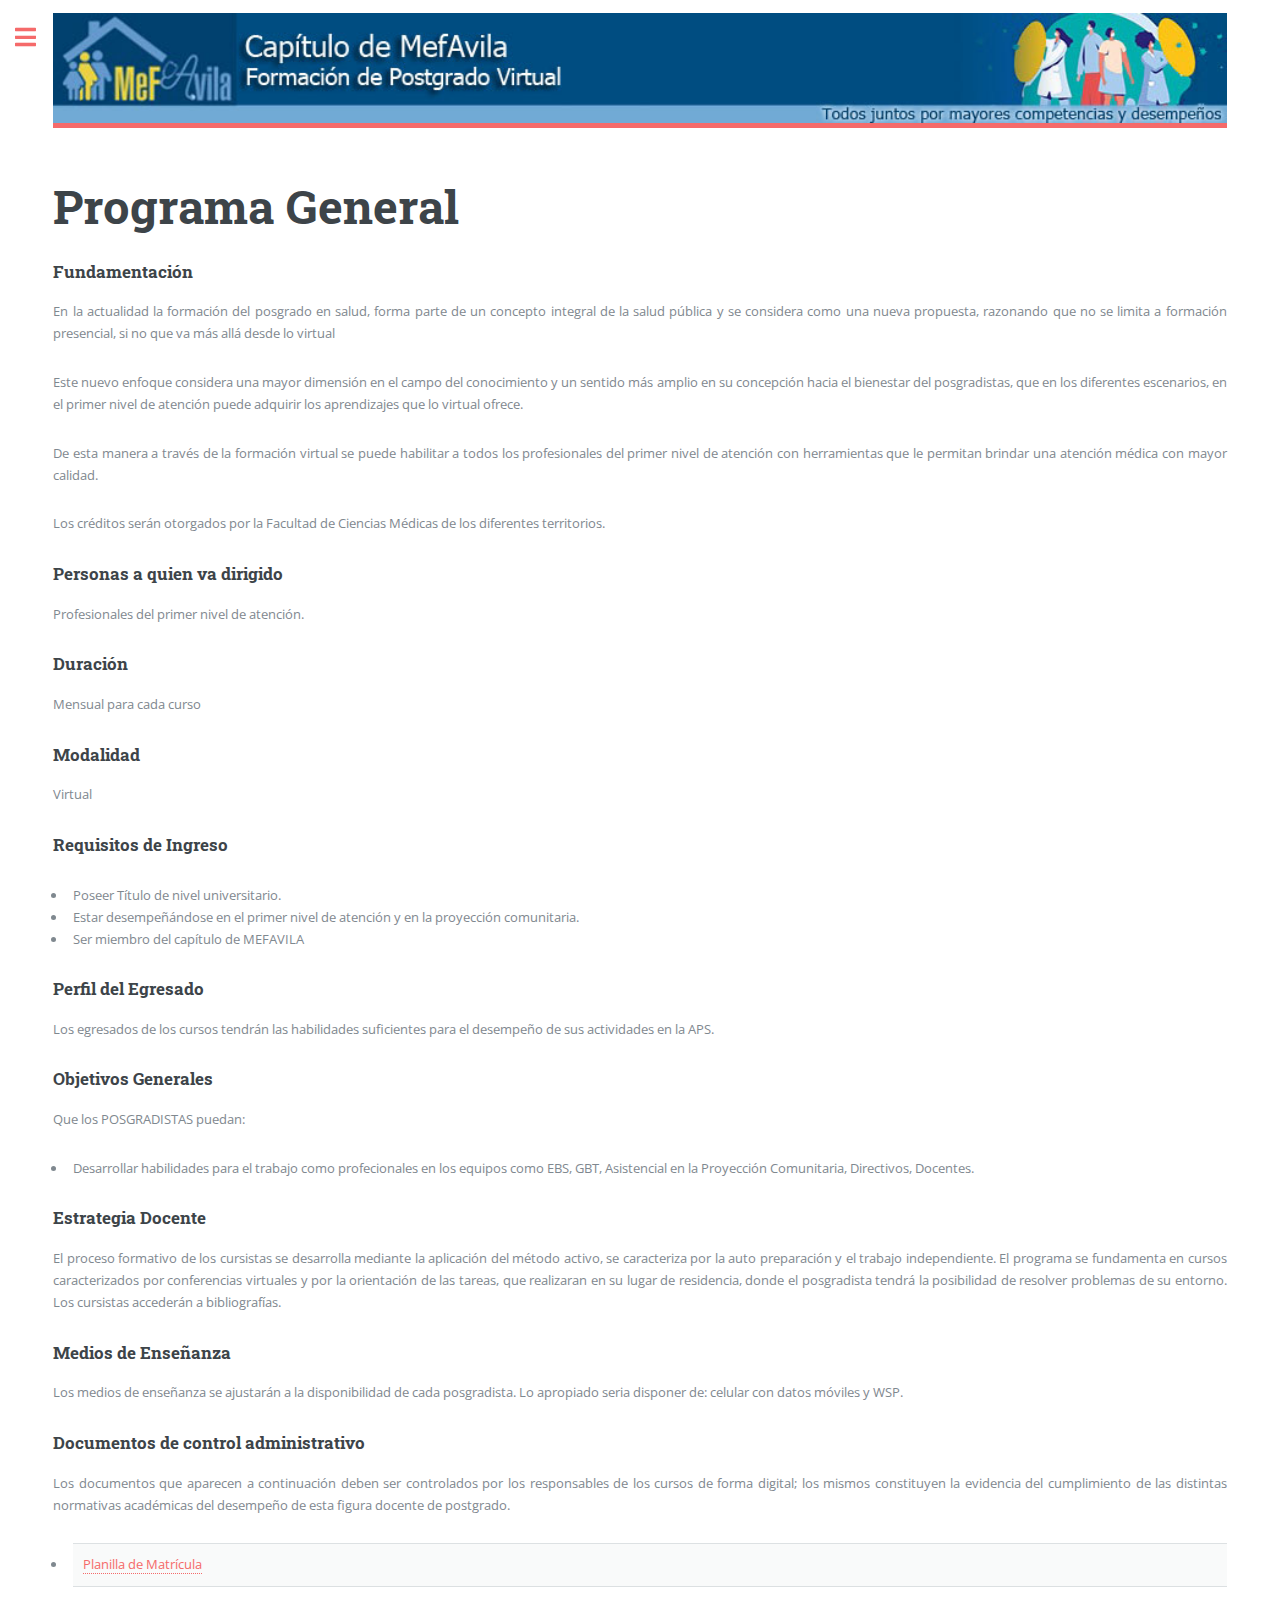
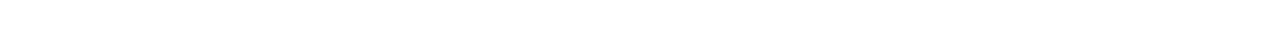
<file: programageneral.html>
<!DOCTYPE HTML>
<html>
	<head>
		<title>Programa General</title>
		<meta charset="utf-8" />
		<meta name="viewport" content="width=device-width, initial-scale=1, user-scalable=no" />
		<link rel="stylesheet" href="assets/css/main.css" />
	</head>
	<body class="is-preload">

		<!-- Wrapper -->
			<div id="wrapper">

				<!-- Main -->
					<div id="main">
						<div class="inner">

							<!-- Header -->
								<header id="header">
									<img src="images/pageHeader.jpg" alt="" class="banner" />
								</header>

							<!-- Banner -->
								<section id="banner">
									<div class="content">
										<header>
											<h1>Programa General</h1>
											<!-- <p>A free and fully responsive site template</p> -->
										</header>
										<h3>Fundamentación</h3>
										<p>
										En la actualidad la formación del posgrado en salud, forma parte de un concepto integral de la salud pública y se considera como una nueva propuesta, razonando que no se limita a formación presencial, si no que va más allá desde lo virtual  
</p>	
<p>									
Este nuevo enfoque considera una mayor dimensión en el campo del conocimiento y un sentido más amplio en su concepción hacia el bienestar del posgradistas, que en los diferentes escenarios, en el primer nivel de atención puede adquirir   los aprendizajes que lo virtual ofrece. 
</p>
<p>
De esta manera a través de la formación virtual se puede habilitar a todos los profesionales del primer nivel de atención con herramientas que le permitan brindar una atención médica con mayor calidad.
</p>
<p>
Los créditos serán otorgados por la Facultad de Ciencias Médicas de los diferentes territorios.
</p>
										</p>
										
										<h3>Personas a quien va dirigido</h3>
										<p>
										Profesionales del primer nivel de atención. 
										</p>
										
										<h3>Duración</h3>
										<p>
										Mensual para cada curso
										</p>
										
										<h3>Modalidad</h3>
										<p>
										Virtual
										</p>
										
										<h3>Requisitos de Ingreso</h3>
										<p>

<ul>										<li>Poseer Título de nivel universitario.</li>
<li>Estar desempeñándose en el primer nivel de atención y en la proyección comunitaria.</li>
<li>Ser miembro del capítulo de MEFAVILA</li>
</ul>
										</p>
										
										<h3>Perfil del Egresado</h3>
										<p>
										Los egresados de los cursos tendrán las habilidades suficientes para el desempeño de sus actividades en la APS.
										</p>
										
										<h3>Objetivos Generales</h3>
										<p>Que los POSGRADISTAS puedan:

<ul>										<li>Desarrollar habilidades para el trabajo como profecionales en los equipos como EBS, GBT, Asistencial en la Proyección Comunitaria, Directivos, Docentes.</li>
</ul>
										</p>
										
										<h3>Estrategia Docente</h3>
										<p>
										El proceso formativo de los cursistas se desarrolla mediante la aplicación del método activo, se caracteriza por la auto preparación y el trabajo independiente. El programa se fundamenta en cursos caracterizados por conferencias virtuales y por la orientación de las   tareas, que realizaran en su lugar de residencia, donde el posgradista tendrá la posibilidad de resolver problemas de su entorno. Los cursistas accederán a bibliografías.
										</p>
										
										
										<h3>Medios de Enseñanza</h3>
										<p>
										Los medios de enseñanza se ajustarán a la disponibilidad de cada posgradista. 
Lo apropiado seria disponer de: celular con datos móviles y WSP.

										</p>
										
										<h3>Documentos de control administrativo</h3>
										<p>
										Los documentos que aparecen a continuación deben ser controlados por los responsables de los cursos de forma digital; los mismos constituyen la evidencia del cumplimiento de las distintas normativas académicas del desempeño de esta figura docente de postgrado.
<ul>										<li><table>
<tr><td><a href="cursos/matricula.docx" target="_blank">Planilla de Matrícula</a></td></td></td></tr></table></li>
</ul>
										</p>
										
								</section>
						</div>
					</div>

				<!-- Sidebar -->
					<div id="sidebar">
						<div class="inner">

							<!-- Menu -->
								<nav id="menu">
									<header class="major">
										<h2>Menu</h2>
									</header>
									<ul>
										<li><a title="Bienvenida" href="index.html">Bienvenida</a></li>
										<li><a title="Comite Académico" href="comiteacademico.html">Comite Académico</a></li>														
										<li><a title="Programa General" href="programageneral.html">Programa General</a></li>
										<li><a title="Programa Analítico" href="#">Programa Analítico</a></li>
										<li><a title="Diagnóstico General" href="#">Diagnóstico General</a></li>
										<li><a title="Orientaciones al Profesor" href="orientacionesprofesor.html">Orientaciones al Profesor</a></li>
										<li><a title="Orientaciones al Estudiante" href="orientacionesestudiante.html">Orientaciones al Estudiante</a></li>
										<li><a title="Foro" href="https://mefavila.foroactivo.com/" target="_blank">Foro</a></li>
									</ul>
								</nav>
						</div>
					</div>

			</div>

		<!-- Scripts -->
			<script src="assets/js/jquery.min.js"></script>
			<script src="assets/js/browser.min.js"></script>
			<script src="assets/js/breakpoints.min.js"></script>
			<script src="assets/js/util.js"></script>
			<script src="assets/js/main.js"></script>

	</body>
</html>
</file>
<file: assets/css/main.css>
@import url(fontawesome-all.min.css);
@import url("https://fonts.googleapis.com/css?family=Open+Sans:400,600,400italic,600italic|Roboto+Slab:400,700");
/*
	Editorial by HTML5 UP
	html5up.net | @ajlkn
	Free for personal and commercial use under the CCA 3.0 license (html5up.net/license)
*/
html, body, div, span, applet, object,
iframe, h1, h2, h3, h4, h5, h6, p, blockquote,
pre, a, abbr, acronym, address, big, cite,
code, del, dfn, em, img, ins, kbd, q, s, samp,
small, strike, strong, sub, sup, tt, var, b,
u, i, center, dl, dt, dd, ol, ul, li, fieldset,
form, label, legend, table, caption, tbody,
tfoot, thead, tr, th, td, article, aside,
canvas, details, embed, figure, figcaption,
footer, header, hgroup, menu, nav, output, ruby,
section, summary, time, mark, audio, video {
  margin: 0;
  padding: 0;
  border: 0;
  font-size: 100%;
  font: inherit;
  vertical-align: baseline; }

p {
	text-align:justify;
}
article, aside, details, figcaption, figure,
footer, header, hgroup, menu, nav, section {
  display: block; }

body {
  line-height: 1; }

ol, ul {
  list-style: none; }

blockquote, q {
  quotes: none; }
  blockquote:before, blockquote:after, q:before, q:after {
    content: '';
    content: none; }

table {
  border-collapse: collapse;
  border-spacing: 0; }

body {
  -webkit-text-size-adjust: none; }

mark {
  background-color: transparent;
  color: inherit; }

input::-moz-focus-inner {
  border: 0;
  padding: 0; }

input, select, textarea {
  -moz-appearance: none;
  -webkit-appearance: none;
  -ms-appearance: none;
  appearance: none; }

/* Basic */
@-ms-viewport {
  width: device-width; }

body {
  -ms-overflow-style: scrollbar; }

@media screen and (max-width: 480px) {
  html, body {
    min-width: 320px; } }

html {
  box-sizing: border-box; }

*, *:before, *:after {
  box-sizing: inherit; }

body {
  background: #ffffff; }
  body.is-preload *, body.is-preload *:before, body.is-preload *:after, body.is-resizing *, body.is-resizing *:before, body.is-resizing *:after {
    -moz-animation: none !important;
    -webkit-animation: none !important;
    -ms-animation: none !important;
    animation: none !important;
    -moz-transition: none !important;
    -webkit-transition: none !important;
    -ms-transition: none !important;
    transition: none !important; }

/* Type */
body, input, select, textarea {
  color: #7f888f;
  font-family: "Open Sans", sans-serif;
  font-size: 13pt;
  font-weight: 400;
  line-height: 1.65; }
  @media screen and (max-width: 1680px) {
    body, input, select, textarea {
      font-size: 11pt; } }
  @media screen and (max-width: 1280px) {
    body, input, select, textarea {
      font-size: 10pt; } }
  @media screen and (max-width: 360px) {
    body, input, select, textarea {
      font-size: 9pt; } }

a {
  -moz-transition: color 0.2s ease-in-out, border-bottom-color 0.2s ease-in-out;
  -webkit-transition: color 0.2s ease-in-out, border-bottom-color 0.2s ease-in-out;
  -ms-transition: color 0.2s ease-in-out, border-bottom-color 0.2s ease-in-out;
  transition: color 0.2s ease-in-out, border-bottom-color 0.2s ease-in-out;
  border-bottom: dotted 1px;
  color: #f56a6a;
  text-decoration: none; }
  a:hover {
    border-bottom-color: #f56a6a;
    color: #f56a6a !important; }
    a:hover strong {
      color: inherit; }

strong, b {
  color: #3d4449;
  font-weight: 600; }

em, i {
  font-style: italic; }

p {
  margin: 0 0 2em 0; }

h1, h2, h3, h4, h5, h6 {
  color: #3d4449;
  font-family: "Roboto Slab", serif;
  font-weight: 700;
  line-height: 1.5;
  margin: 0 0 1em 0; }
  h1 a, h2 a, h3 a, h4 a, h5 a, h6 a {
    color: inherit;
    text-decoration: none;
    border-bottom: 0; }

h1 {
  font-size: 4em;
  margin: 0 0 0.5em 0;
  line-height: 1.3; }

h2 {
  font-size: 1.75em; }

h3 {
  font-size: 1.25em; }

h4 {
  font-size: 1.1em; }

h5 {
  font-size: 0.9em; }

h6 {
  font-size: 0.7em; }

@media screen and (max-width: 1680px) {
  h1 {
    font-size: 3.5em; } }

@media screen and (max-width: 980px) {
  h1 {
    font-size: 3.25em; } }

@media screen and (max-width: 736px) {
  h1 {
    font-size: 2em;
    line-height: 1.4; }
  h2 {
    font-size: 1.5em; } }

sub {
  font-size: 0.8em;
  position: relative;
  top: 0.5em; }

sup {
  font-size: 0.8em;
  position: relative;
  top: -0.5em; }

blockquote {
  border-left: solid 3px rgba(210, 215, 217, 0.75);
  font-style: italic;
  margin: 0 0 2em 0;
  padding: 0.5em 0 0.5em 2em; }

code {
  background: rgba(230, 235, 237, 0.25);
  border-radius: 0.375em;
  border: solid 1px rgba(210, 215, 217, 0.75);
  font-family: "Courier New", monospace;
  font-size: 0.9em;
  margin: 0 0.25em;
  padding: 0.25em 0.65em; }

pre {
  -webkit-overflow-scrolling: touch;
  font-family: "Courier New", monospace;
  font-size: 0.9em;
  margin: 0 0 2em 0; }
  pre code {
    display: block;
    line-height: 1.75;
    padding: 1em 1.5em;
    overflow-x: auto; }

hr {
  border: 0;
  border-bottom: solid 1px rgba(210, 215, 217, 0.75);
  margin: 2em 0; }
  hr.major {
    margin: 3em 0; }

.align-left {
  text-align: left; }

.align-center {
  text-align: center; }

.align-right {
  text-align: right; }

/* Row */
.row {
  display: flex;
  flex-wrap: wrap;
  box-sizing: border-box;
  align-items: stretch; }
  .row > * {
    box-sizing: border-box; }
  .row.gtr-uniform > * > :last-child {
    margin-bottom: 0; }
  .row.aln-left {
    justify-content: flex-start; }
  .row.aln-center {
    justify-content: center; }
  .row.aln-right {
    justify-content: flex-end; }
  .row.aln-top {
    align-items: flex-start; }
  .row.aln-middle {
    align-items: center; }
  .row.aln-bottom {
    align-items: flex-end; }
  .row > .imp {
    order: -1; }
  .row > .col-1 {
    width: 8.33333%; }
  .row > .off-1 {
    margin-left: 8.33333%; }
  .row > .col-2 {
    width: 16.66667%; }
  .row > .off-2 {
    margin-left: 16.66667%; }
  .row > .col-3 {
    width: 25%; }
  .row > .off-3 {
    margin-left: 25%; }
  .row > .col-4 {
    width: 33.33333%; }
  .row > .off-4 {
    margin-left: 33.33333%; }
  .row > .col-5 {
    width: 41.66667%; }
  .row > .off-5 {
    margin-left: 41.66667%; }
  .row > .col-6 {
    width: 50%; }
  .row > .off-6 {
    margin-left: 50%; }
  .row > .col-7 {
    width: 58.33333%; }
  .row > .off-7 {
    margin-left: 58.33333%; }
  .row > .col-8 {
    width: 66.66667%; }
  .row > .off-8 {
    margin-left: 66.66667%; }
  .row > .col-9 {
    width: 75%; }
  .row > .off-9 {
    margin-left: 75%; }
  .row > .col-10 {
    width: 83.33333%; }
  .row > .off-10 {
    margin-left: 83.33333%; }
  .row > .col-11 {
    width: 91.66667%; }
  .row > .off-11 {
    margin-left: 91.66667%; }
  .row > .col-12 {
    width: 100%; }
  .row > .off-12 {
    margin-left: 100%; }
  .row.gtr-0 {
    margin-top: 0;
    margin-left: 0em; }
    .row.gtr-0 > * {
      padding: 0 0 0 0em; }
    .row.gtr-0.gtr-uniform {
      margin-top: 0em; }
      .row.gtr-0.gtr-uniform > * {
        padding-top: 0em; }
  .row.gtr-25 {
    margin-top: 0;
    margin-left: -0.375em; }
    .row.gtr-25 > * {
      padding: 0 0 0 0.375em; }
    .row.gtr-25.gtr-uniform {
      margin-top: -0.375em; }
      .row.gtr-25.gtr-uniform > * {
        padding-top: 0.375em; }
  .row.gtr-50 {
    margin-top: 0;
    margin-left: -0.75em; }
    .row.gtr-50 > * {
      padding: 0 0 0 0.75em; }
    .row.gtr-50.gtr-uniform {
      margin-top: -0.75em; }
      .row.gtr-50.gtr-uniform > * {
        padding-top: 0.75em; }
  .row {
    margin-top: 0;
    margin-left: -1.5em; }
    .row > * {
      padding: 0 0 0 1.5em; }
    .row.gtr-uniform {
      margin-top: -1.5em; }
      .row.gtr-uniform > * {
        padding-top: 1.5em; }
  .row.gtr-150 {
    margin-top: 0;
    margin-left: -2.25em; }
    .row.gtr-150 > * {
      padding: 0 0 0 2.25em; }
    .row.gtr-150.gtr-uniform {
      margin-top: -2.25em; }
      .row.gtr-150.gtr-uniform > * {
        padding-top: 2.25em; }
  .row.gtr-200 {
    margin-top: 0;
    margin-left: -3em; }
    .row.gtr-200 > * {
      padding: 0 0 0 3em; }
    .row.gtr-200.gtr-uniform {
      margin-top: -3em; }
      .row.gtr-200.gtr-uniform > * {
        padding-top: 3em; }
  @media screen and (max-width: 1680px) {
    .row {
      display: flex;
      flex-wrap: wrap;
      box-sizing: border-box;
      align-items: stretch; }
      .row > * {
        box-sizing: border-box; }
      .row.gtr-uniform > * > :last-child {
        margin-bottom: 0; }
      .row.aln-left {
        justify-content: flex-start; }
      .row.aln-center {
        justify-content: center; }
      .row.aln-right {
        justify-content: flex-end; }
      .row.aln-top {
        align-items: flex-start; }
      .row.aln-middle {
        align-items: center; }
      .row.aln-bottom {
        align-items: flex-end; }
      .row > .imp-xlarge {
        order: -1; }
      .row > .col-1-xlarge {
        width: 8.33333%; }
      .row > .off-1-xlarge {
        margin-left: 8.33333%; }
      .row > .col-2-xlarge {
        width: 16.66667%; }
      .row > .off-2-xlarge {
        margin-left: 16.66667%; }
      .row > .col-3-xlarge {
        width: 25%; }
      .row > .off-3-xlarge {
        margin-left: 25%; }
      .row > .col-4-xlarge {
        width: 33.33333%; }
      .row > .off-4-xlarge {
        margin-left: 33.33333%; }
      .row > .col-5-xlarge {
        width: 41.66667%; }
      .row > .off-5-xlarge {
        margin-left: 41.66667%; }
      .row > .col-6-xlarge {
        width: 50%; }
      .row > .off-6-xlarge {
        margin-left: 50%; }
      .row > .col-7-xlarge {
        width: 58.33333%; }
      .row > .off-7-xlarge {
        margin-left: 58.33333%; }
      .row > .col-8-xlarge {
        width: 66.66667%; }
      .row > .off-8-xlarge {
        margin-left: 66.66667%; }
      .row > .col-9-xlarge {
        width: 75%; }
      .row > .off-9-xlarge {
        margin-left: 75%; }
      .row > .col-10-xlarge {
        width: 83.33333%; }
      .row > .off-10-xlarge {
        margin-left: 83.33333%; }
      .row > .col-11-xlarge {
        width: 91.66667%; }
      .row > .off-11-xlarge {
        margin-left: 91.66667%; }
      .row > .col-12-xlarge {
        width: 100%; }
      .row > .off-12-xlarge {
        margin-left: 100%; }
      .row.gtr-0 {
        margin-top: 0;
        margin-left: 0em; }
        .row.gtr-0 > * {
          padding: 0 0 0 0em; }
        .row.gtr-0.gtr-uniform {
          margin-top: 0em; }
          .row.gtr-0.gtr-uniform > * {
            padding-top: 0em; }
      .row.gtr-25 {
        margin-top: 0;
        margin-left: -0.375em; }
        .row.gtr-25 > * {
          padding: 0 0 0 0.375em; }
        .row.gtr-25.gtr-uniform {
          margin-top: -0.375em; }
          .row.gtr-25.gtr-uniform > * {
            padding-top: 0.375em; }
      .row.gtr-50 {
        margin-top: 0;
        margin-left: -0.75em; }
        .row.gtr-50 > * {
          padding: 0 0 0 0.75em; }
        .row.gtr-50.gtr-uniform {
          margin-top: -0.75em; }
          .row.gtr-50.gtr-uniform > * {
            padding-top: 0.75em; }
      .row {
        margin-top: 0;
        margin-left: -1.5em; }
        .row > * {
          padding: 0 0 0 1.5em; }
        .row.gtr-uniform {
          margin-top: -1.5em; }
          .row.gtr-uniform > * {
            padding-top: 1.5em; }
      .row.gtr-150 {
        margin-top: 0;
        margin-left: -2.25em; }
        .row.gtr-150 > * {
          padding: 0 0 0 2.25em; }
        .row.gtr-150.gtr-uniform {
          margin-top: -2.25em; }
          .row.gtr-150.gtr-uniform > * {
            padding-top: 2.25em; }
      .row.gtr-200 {
        margin-top: 0;
        margin-left: -3em; }
        .row.gtr-200 > * {
          padding: 0 0 0 3em; }
        .row.gtr-200.gtr-uniform {
          margin-top: -3em; }
          .row.gtr-200.gtr-uniform > * {
            padding-top: 3em; } }
  @media screen and (max-width: 1280px) {
    .row {
      display: flex;
      flex-wrap: wrap;
      box-sizing: border-box;
      align-items: stretch; }
      .row > * {
        box-sizing: border-box; }
      .row.gtr-uniform > * > :last-child {
        margin-bottom: 0; }
      .row.aln-left {
        justify-content: flex-start; }
      .row.aln-center {
        justify-content: center; }
      .row.aln-right {
        justify-content: flex-end; }
      .row.aln-top {
        align-items: flex-start; }
      .row.aln-middle {
        align-items: center; }
      .row.aln-bottom {
        align-items: flex-end; }
      .row > .imp-large {
        order: -1; }
      .row > .col-1-large {
        width: 8.33333%; }
      .row > .off-1-large {
        margin-left: 8.33333%; }
      .row > .col-2-large {
        width: 16.66667%; }
      .row > .off-2-large {
        margin-left: 16.66667%; }
      .row > .col-3-large {
        width: 25%; }
      .row > .off-3-large {
        margin-left: 25%; }
      .row > .col-4-large {
        width: 33.33333%; }
      .row > .off-4-large {
        margin-left: 33.33333%; }
      .row > .col-5-large {
        width: 41.66667%; }
      .row > .off-5-large {
        margin-left: 41.66667%; }
      .row > .col-6-large {
        width: 50%; }
      .row > .off-6-large {
        margin-left: 50%; }
      .row > .col-7-large {
        width: 58.33333%; }
      .row > .off-7-large {
        margin-left: 58.33333%; }
      .row > .col-8-large {
        width: 66.66667%; }
      .row > .off-8-large {
        margin-left: 66.66667%; }
      .row > .col-9-large {
        width: 75%; }
      .row > .off-9-large {
        margin-left: 75%; }
      .row > .col-10-large {
        width: 83.33333%; }
      .row > .off-10-large {
        margin-left: 83.33333%; }
      .row > .col-11-large {
        width: 91.66667%; }
      .row > .off-11-large {
        margin-left: 91.66667%; }
      .row > .col-12-large {
        width: 100%; }
      .row > .off-12-large {
        margin-left: 100%; }
      .row.gtr-0 {
        margin-top: 0;
        margin-left: 0em; }
        .row.gtr-0 > * {
          padding: 0 0 0 0em; }
        .row.gtr-0.gtr-uniform {
          margin-top: 0em; }
          .row.gtr-0.gtr-uniform > * {
            padding-top: 0em; }
      .row.gtr-25 {
        margin-top: 0;
        margin-left: -0.375em; }
        .row.gtr-25 > * {
          padding: 0 0 0 0.375em; }
        .row.gtr-25.gtr-uniform {
          margin-top: -0.375em; }
          .row.gtr-25.gtr-uniform > * {
            padding-top: 0.375em; }
      .row.gtr-50 {
        margin-top: 0;
        margin-left: -0.75em; }
        .row.gtr-50 > * {
          padding: 0 0 0 0.75em; }
        .row.gtr-50.gtr-uniform {
          margin-top: -0.75em; }
          .row.gtr-50.gtr-uniform > * {
            padding-top: 0.75em; }
      .row {
        margin-top: 0;
        margin-left: -1.5em; }
        .row > * {
          padding: 0 0 0 1.5em; }
        .row.gtr-uniform {
          margin-top: -1.5em; }
          .row.gtr-uniform > * {
            padding-top: 1.5em; }
      .row.gtr-150 {
        margin-top: 0;
        margin-left: -2.25em; }
        .row.gtr-150 > * {
          padding: 0 0 0 2.25em; }
        .row.gtr-150.gtr-uniform {
          margin-top: -2.25em; }
          .row.gtr-150.gtr-uniform > * {
            padding-top: 2.25em; }
      .row.gtr-200 {
        margin-top: 0;
        margin-left: -3em; }
        .row.gtr-200 > * {
          padding: 0 0 0 3em; }
        .row.gtr-200.gtr-uniform {
          margin-top: -3em; }
          .row.gtr-200.gtr-uniform > * {
            padding-top: 3em; } }
  @media screen and (max-width: 980px) {
    .row {
      display: flex;
      flex-wrap: wrap;
      box-sizing: border-box;
      align-items: stretch; }
      .row > * {
        box-sizing: border-box; }
      .row.gtr-uniform > * > :last-child {
        margin-bottom: 0; }
      .row.aln-left {
        justify-content: flex-start; }
      .row.aln-center {
        justify-content: center; }
      .row.aln-right {
        justify-content: flex-end; }
      .row.aln-top {
        align-items: flex-start; }
      .row.aln-middle {
        align-items: center; }
      .row.aln-bottom {
        align-items: flex-end; }
      .row > .imp-medium {
        order: -1; }
      .row > .col-1-medium {
        width: 8.33333%; }
      .row > .off-1-medium {
        margin-left: 8.33333%; }
      .row > .col-2-medium {
        width: 16.66667%; }
      .row > .off-2-medium {
        margin-left: 16.66667%; }
      .row > .col-3-medium {
        width: 25%; }
      .row > .off-3-medium {
        margin-left: 25%; }
      .row > .col-4-medium {
        width: 33.33333%; }
      .row > .off-4-medium {
        margin-left: 33.33333%; }
      .row > .col-5-medium {
        width: 41.66667%; }
      .row > .off-5-medium {
        margin-left: 41.66667%; }
      .row > .col-6-medium {
        width: 50%; }
      .row > .off-6-medium {
        margin-left: 50%; }
      .row > .col-7-medium {
        width: 58.33333%; }
      .row > .off-7-medium {
        margin-left: 58.33333%; }
      .row > .col-8-medium {
        width: 66.66667%; }
      .row > .off-8-medium {
        margin-left: 66.66667%; }
      .row > .col-9-medium {
        width: 75%; }
      .row > .off-9-medium {
        margin-left: 75%; }
      .row > .col-10-medium {
        width: 83.33333%; }
      .row > .off-10-medium {
        margin-left: 83.33333%; }
      .row > .col-11-medium {
        width: 91.66667%; }
      .row > .off-11-medium {
        margin-left: 91.66667%; }
      .row > .col-12-medium {
        width: 100%; }
      .row > .off-12-medium {
        margin-left: 100%; }
      .row.gtr-0 {
        margin-top: 0;
        margin-left: 0em; }
        .row.gtr-0 > * {
          padding: 0 0 0 0em; }
        .row.gtr-0.gtr-uniform {
          margin-top: 0em; }
          .row.gtr-0.gtr-uniform > * {
            padding-top: 0em; }
      .row.gtr-25 {
        margin-top: 0;
        margin-left: -0.375em; }
        .row.gtr-25 > * {
          padding: 0 0 0 0.375em; }
        .row.gtr-25.gtr-uniform {
          margin-top: -0.375em; }
          .row.gtr-25.gtr-uniform > * {
            padding-top: 0.375em; }
      .row.gtr-50 {
        margin-top: 0;
        margin-left: -0.75em; }
        .row.gtr-50 > * {
          padding: 0 0 0 0.75em; }
        .row.gtr-50.gtr-uniform {
          margin-top: -0.75em; }
          .row.gtr-50.gtr-uniform > * {
            padding-top: 0.75em; }
      .row {
        margin-top: 0;
        margin-left: -1.5em; }
        .row > * {
          padding: 0 0 0 1.5em; }
        .row.gtr-uniform {
          margin-top: -1.5em; }
          .row.gtr-uniform > * {
            padding-top: 1.5em; }
      .row.gtr-150 {
        margin-top: 0;
        margin-left: -2.25em; }
        .row.gtr-150 > * {
          padding: 0 0 0 2.25em; }
        .row.gtr-150.gtr-uniform {
          margin-top: -2.25em; }
          .row.gtr-150.gtr-uniform > * {
            padding-top: 2.25em; }
      .row.gtr-200 {
        margin-top: 0;
        margin-left: -3em; }
        .row.gtr-200 > * {
          padding: 0 0 0 3em; }
        .row.gtr-200.gtr-uniform {
          margin-top: -3em; }
          .row.gtr-200.gtr-uniform > * {
            padding-top: 3em; } }
  @media screen and (max-width: 736px) {
    .row {
      display: flex;
      flex-wrap: wrap;
      box-sizing: border-box;
      align-items: stretch; }
      .row > * {
        box-sizing: border-box; }
      .row.gtr-uniform > * > :last-child {
        margin-bottom: 0; }
      .row.aln-left {
        justify-content: flex-start; }
      .row.aln-center {
        justify-content: center; }
      .row.aln-right {
        justify-content: flex-end; }
      .row.aln-top {
        align-items: flex-start; }
      .row.aln-middle {
        align-items: center; }
      .row.aln-bottom {
        align-items: flex-end; }
      .row > .imp-small {
        order: -1; }
      .row > .col-1-small {
        width: 8.33333%; }
      .row > .off-1-small {
        margin-left: 8.33333%; }
      .row > .col-2-small {
        width: 16.66667%; }
      .row > .off-2-small {
        margin-left: 16.66667%; }
      .row > .col-3-small {
        width: 25%; }
      .row > .off-3-small {
        margin-left: 25%; }
      .row > .col-4-small {
        width: 33.33333%; }
      .row > .off-4-small {
        margin-left: 33.33333%; }
      .row > .col-5-small {
        width: 41.66667%; }
      .row > .off-5-small {
        margin-left: 41.66667%; }
      .row > .col-6-small {
        width: 50%; }
      .row > .off-6-small {
        margin-left: 50%; }
      .row > .col-7-small {
        width: 58.33333%; }
      .row > .off-7-small {
        margin-left: 58.33333%; }
      .row > .col-8-small {
        width: 66.66667%; }
      .row > .off-8-small {
        margin-left: 66.66667%; }
      .row > .col-9-small {
        width: 75%; }
      .row > .off-9-small {
        margin-left: 75%; }
      .row > .col-10-small {
        width: 83.33333%; }
      .row > .off-10-small {
        margin-left: 83.33333%; }
      .row > .col-11-small {
        width: 91.66667%; }
      .row > .off-11-small {
        margin-left: 91.66667%; }
      .row > .col-12-small {
        width: 100%; }
      .row > .off-12-small {
        margin-left: 100%; }
      .row.gtr-0 {
        margin-top: 0;
        margin-left: 0em; }
        .row.gtr-0 > * {
          padding: 0 0 0 0em; }
        .row.gtr-0.gtr-uniform {
          margin-top: 0em; }
          .row.gtr-0.gtr-uniform > * {
            padding-top: 0em; }
      .row.gtr-25 {
        margin-top: 0;
        margin-left: -0.375em; }
        .row.gtr-25 > * {
          padding: 0 0 0 0.375em; }
        .row.gtr-25.gtr-uniform {
          margin-top: -0.375em; }
          .row.gtr-25.gtr-uniform > * {
            padding-top: 0.375em; }
      .row.gtr-50 {
        margin-top: 0;
        margin-left: -0.75em; }
        .row.gtr-50 > * {
          padding: 0 0 0 0.75em; }
        .row.gtr-50.gtr-uniform {
          margin-top: -0.75em; }
          .row.gtr-50.gtr-uniform > * {
            padding-top: 0.75em; }
      .row {
        margin-top: 0;
        margin-left: -1.5em; }
        .row > * {
          padding: 0 0 0 1.5em; }
        .row.gtr-uniform {
          margin-top: -1.5em; }
          .row.gtr-uniform > * {
            padding-top: 1.5em; }
      .row.gtr-150 {
        margin-top: 0;
        margin-left: -2.25em; }
        .row.gtr-150 > * {
          padding: 0 0 0 2.25em; }
        .row.gtr-150.gtr-uniform {
          margin-top: -2.25em; }
          .row.gtr-150.gtr-uniform > * {
            padding-top: 2.25em; }
      .row.gtr-200 {
        margin-top: 0;
        margin-left: -3em; }
        .row.gtr-200 > * {
          padding: 0 0 0 3em; }
        .row.gtr-200.gtr-uniform {
          margin-top: -3em; }
          .row.gtr-200.gtr-uniform > * {
            padding-top: 3em; } }
  @media screen and (max-width: 480px) {
    .row {
      display: flex;
      flex-wrap: wrap;
      box-sizing: border-box;
      align-items: stretch; }
      .row > * {
        box-sizing: border-box; }
      .row.gtr-uniform > * > :last-child {
        margin-bottom: 0; }
      .row.aln-left {
        justify-content: flex-start; }
      .row.aln-center {
        justify-content: center; }
      .row.aln-right {
        justify-content: flex-end; }
      .row.aln-top {
        align-items: flex-start; }
      .row.aln-middle {
        align-items: center; }
      .row.aln-bottom {
        align-items: flex-end; }
      .row > .imp-xsmall {
        order: -1; }
      .row > .col-1-xsmall {
        width: 8.33333%; }
      .row > .off-1-xsmall {
        margin-left: 8.33333%; }
      .row > .col-2-xsmall {
        width: 16.66667%; }
      .row > .off-2-xsmall {
        margin-left: 16.66667%; }
      .row > .col-3-xsmall {
        width: 25%; }
      .row > .off-3-xsmall {
        margin-left: 25%; }
      .row > .col-4-xsmall {
        width: 33.33333%; }
      .row > .off-4-xsmall {
        margin-left: 33.33333%; }
      .row > .col-5-xsmall {
        width: 41.66667%; }
      .row > .off-5-xsmall {
        margin-left: 41.66667%; }
      .row > .col-6-xsmall {
        width: 50%; }
      .row > .off-6-xsmall {
        margin-left: 50%; }
      .row > .col-7-xsmall {
        width: 58.33333%; }
      .row > .off-7-xsmall {
        margin-left: 58.33333%; }
      .row > .col-8-xsmall {
        width: 66.66667%; }
      .row > .off-8-xsmall {
        margin-left: 66.66667%; }
      .row > .col-9-xsmall {
        width: 75%; }
      .row > .off-9-xsmall {
        margin-left: 75%; }
      .row > .col-10-xsmall {
        width: 83.33333%; }
      .row > .off-10-xsmall {
        margin-left: 83.33333%; }
      .row > .col-11-xsmall {
        width: 91.66667%; }
      .row > .off-11-xsmall {
        margin-left: 91.66667%; }
      .row > .col-12-xsmall {
        width: 100%; }
      .row > .off-12-xsmall {
        margin-left: 100%; }
      .row.gtr-0 {
        margin-top: 0;
        margin-left: 0em; }
        .row.gtr-0 > * {
          padding: 0 0 0 0em; }
        .row.gtr-0.gtr-uniform {
          margin-top: 0em; }
          .row.gtr-0.gtr-uniform > * {
            padding-top: 0em; }
      .row.gtr-25 {
        margin-top: 0;
        margin-left: -0.375em; }
        .row.gtr-25 > * {
          padding: 0 0 0 0.375em; }
        .row.gtr-25.gtr-uniform {
          margin-top: -0.375em; }
          .row.gtr-25.gtr-uniform > * {
            padding-top: 0.375em; }
      .row.gtr-50 {
        margin-top: 0;
        margin-left: -0.75em; }
        .row.gtr-50 > * {
          padding: 0 0 0 0.75em; }
        .row.gtr-50.gtr-uniform {
          margin-top: -0.75em; }
          .row.gtr-50.gtr-uniform > * {
            padding-top: 0.75em; }
      .row {
        margin-top: 0;
        margin-left: -1.5em; }
        .row > * {
          padding: 0 0 0 1.5em; }
        .row.gtr-uniform {
          margin-top: -1.5em; }
          .row.gtr-uniform > * {
            padding-top: 1.5em; }
      .row.gtr-150 {
        margin-top: 0;
        margin-left: -2.25em; }
        .row.gtr-150 > * {
          padding: 0 0 0 2.25em; }
        .row.gtr-150.gtr-uniform {
          margin-top: -2.25em; }
          .row.gtr-150.gtr-uniform > * {
            padding-top: 2.25em; }
      .row.gtr-200 {
        margin-top: 0;
        margin-left: -3em; }
        .row.gtr-200 > * {
          padding: 0 0 0 3em; }
        .row.gtr-200.gtr-uniform {
          margin-top: -3em; }
          .row.gtr-200.gtr-uniform > * {
            padding-top: 3em; } }

/* Section/Article */
section.special, article.special {
  text-align: center; }

header p {
  font-family: "Roboto Slab", serif;
  font-size: 1em;
  font-weight: 400;
  letter-spacing: 0.075em;
  margin-top: -0.5em;
  text-transform: uppercase; }

header.major > :last-child {
  border-bottom: solid 3px #f56a6a;
  display: inline-block;
  margin: 0 0 2em 0;
  padding: 0 0.75em 0.5em 0; }

header.main > :last-child {
  margin: 0 0 1em 0; }

/* Form */
form {
  margin: 0 0 2em 0; }

label {
  color: #3d4449;
  display: block;
  font-size: 0.9em;
  font-weight: 600;
  margin: 0 0 1em 0; }

input[type="text"],
input[type="password"],
input[type="email"],
input[type="tel"],
input[type="search"],
input[type="url"],
select,
textarea {
  -moz-appearance: none;
  -webkit-appearance: none;
  -ms-appearance: none;
  appearance: none;
  background: #ffffff;
  border-radius: 0.375em;
  border: none;
  border: solid 1px rgba(210, 215, 217, 0.75);
  color: inherit;
  display: block;
  outline: 0;
  padding: 0 1em;
  text-decoration: none;
  width: 100%; }
  input[type="text"]:invalid,
  input[type="password"]:invalid,
  input[type="email"]:invalid,
  input[type="tel"]:invalid,
  input[type="search"]:invalid,
  input[type="url"]:invalid,
  select:invalid,
  textarea:invalid {
    box-shadow: none; }
  input[type="text"]:focus,
  input[type="password"]:focus,
  input[type="email"]:focus,
  input[type="tel"]:focus,
  input[type="search"]:focus,
  input[type="url"]:focus,
  select:focus,
  textarea:focus {
    border-color: #f56a6a;
    box-shadow: 0 0 0 1px #f56a6a; }

select {
  background-image: url("data:image/svg+xml;charset=utf8,%3Csvg xmlns='http://www.w3.org/2000/svg' width='40' height='40' preserveAspectRatio='none' viewBox='0 0 40 40'%3E%3Cpath d='M9.4,12.3l10.4,10.4l10.4-10.4c0.2-0.2,0.5-0.4,0.9-0.4c0.3,0,0.6,0.1,0.9,0.4l3.3,3.3c0.2,0.2,0.4,0.5,0.4,0.9 c0,0.4-0.1,0.6-0.4,0.9L20.7,31.9c-0.2,0.2-0.5,0.4-0.9,0.4c-0.3,0-0.6-0.1-0.9-0.4L4.3,17.3c-0.2-0.2-0.4-0.5-0.4-0.9 c0-0.4,0.1-0.6,0.4-0.9l3.3-3.3c0.2-0.2,0.5-0.4,0.9-0.4S9.1,12.1,9.4,12.3z' fill='rgba(210, 215, 217, 0.75)' /%3E%3C/svg%3E");
  background-size: 1.25em;
  background-repeat: no-repeat;
  background-position: calc(100% - 1em) center;
  height: 2.75em;
  padding-right: 2.75em;
  text-overflow: ellipsis; }
  select option {
    color: #3d4449;
    background: #ffffff; }
  select:focus::-ms-value {
    background-color: transparent; }
  select::-ms-expand {
    display: none; }

input[type="text"],
input[type="password"],
input[type="email"],
input[type="tel"],
input[type="search"],
input[type="url"],
select {
  height: 2.75em; }

textarea {
  padding: 0.75em 1em; }

input[type="checkbox"],
input[type="radio"] {
  -moz-appearance: none;
  -webkit-appearance: none;
  -ms-appearance: none;
  appearance: none;
  display: block;
  float: left;
  margin-right: -2em;
  opacity: 0;
  width: 1em;
  z-index: -1; }
  input[type="checkbox"] + label,
  input[type="radio"] + label {
    text-decoration: none;
    color: #7f888f;
    cursor: pointer;
    display: inline-block;
    font-size: 1em;
    font-weight: 400;
    padding-left: 2.4em;
    padding-right: 0.75em;
    position: relative; }
    input[type="checkbox"] + label:before,
    input[type="radio"] + label:before {
      -moz-osx-font-smoothing: grayscale;
      -webkit-font-smoothing: antialiased;
      display: inline-block;
      font-style: normal;
      font-variant: normal;
      text-rendering: auto;
      line-height: 1;
      text-transform: none !important;
      font-family: 'Font Awesome 5 Free';
      font-weight: 900; }
    input[type="checkbox"] + label:before,
    input[type="radio"] + label:before {
      background: #ffffff;
      border-radius: 0.375em;
      border: solid 1px rgba(210, 215, 217, 0.75);
      content: '';
      display: inline-block;
      font-size: 0.8em;
      height: 2.0625em;
      left: 0;
      line-height: 2.0625em;
      position: absolute;
      text-align: center;
      top: 0;
      width: 2.0625em; }
  input[type="checkbox"]:checked + label:before,
  input[type="radio"]:checked + label:before {
    background: #3d4449;
    border-color: #3d4449;
    color: #ffffff;
    content: '\f00c'; }
  input[type="checkbox"]:focus + label:before,
  input[type="radio"]:focus + label:before {
    border-color: #f56a6a;
    box-shadow: 0 0 0 1px #f56a6a; }

input[type="checkbox"] + label:before {
  border-radius: 0.375em; }

input[type="radio"] + label:before {
  border-radius: 100%; }

::-webkit-input-placeholder {
  color: #9fa3a6 !important;
  opacity: 1.0; }

:-moz-placeholder {
  color: #9fa3a6 !important;
  opacity: 1.0; }

::-moz-placeholder {
  color: #9fa3a6 !important;
  opacity: 1.0; }

:-ms-input-placeholder {
  color: #9fa3a6 !important;
  opacity: 1.0; }

/* Box */
.box {
  border-radius: 0.375em;
  border: solid 1px rgba(210, 215, 217, 0.75);
  margin-bottom: 2em;
  padding: 1.5em; }
  .box > :last-child,
  .box > :last-child > :last-child,
  .box > :last-child > :last-child > :last-child {
    margin-bottom: 0; }
  .box.alt {
    border: 0;
    border-radius: 0;
    padding: 0; }

/* Icon */
.icon {
  text-decoration: none;
  border-bottom: none;
  position: relative; }
  .icon:before {
    -moz-osx-font-smoothing: grayscale;
    -webkit-font-smoothing: antialiased;
    display: inline-block;
    font-style: normal;
    font-variant: normal;
    text-rendering: auto;
    line-height: 1;
    text-transform: none !important;
    font-family: 'Font Awesome 5 Free';
    font-weight: 400; }
  .icon > .label {
    display: none; }
  .icon:before {
    line-height: inherit; }
  .icon.solid:before {
    font-weight: 900; }
  .icon.brands:before {
    font-family: 'Font Awesome 5 Brands'; }

/* Image */
.image {
  border-radius: 0.375em;
  border: 0;
  display: inline-block;
  position: relative; }
  .image img {
    border-radius: 0.375em;
    display: block; }
  .image.left, .image.right {
    max-width: 40%; }
    .image.left img, .image.right img {
      width: 100%; }
  .image.left {
    float: left;
    padding: 0 1.5em 1em 0;
    top: 0.25em; }
  .image.right {
    float: right;
    padding: 0 0 1em 1.5em;
    top: 0.25em; }
  .image.fit {
    display: block;
    margin: 0 0 2em 0;
    width: 100%; }
    .image.fit img {
      width: 100%; }
  .image.main {
    display: block;
    margin: 0 0 3em 0;
    width: 100%; }
    .image.main img {
      width: 100%; }

a.image {
  overflow: hidden; }
  a.image img {
    -moz-transition: -moz-transform 0.2s ease;
    -webkit-transition: -webkit-transform 0.2s ease;
    -ms-transition: -ms-transform 0.2s ease;
    transition: transform 0.2s ease; }
  a.image:hover img {
    -moz-transform: scale(1.075);
    -webkit-transform: scale(1.075);
    -ms-transform: scale(1.075);
    transform: scale(1.075); }

/* List */
.counter ol {
  list-style: decimal;
  margin: 0 0 2em 0;
  padding-left: 1.25em; }
  ol li {
    padding-left: 0.25em; }

.counter ol {
    counter-reset: item;
    padding-left: 10px;
}
.counter li {
    display: block
}
.counter li:before {
    content: counters(item, ".") " ";
    counter-increment: item
}

ul {
  list-style: disc;
  margin: 0 0 2em 0;
  padding-left: 1em; }
  ul li {
    padding-left: 0.5em; }
  ul.alt {
    list-style: none;
    padding-left: 0; }
    ul.alt li {
      border-top: solid 1px rgba(210, 215, 217, 0.75);
      padding: 0.5em 0; }
      ul.alt li:first-child {
        border-top: 0;
        padding-top: 0; }

dl {
  margin: 0 0 2em 0; }
  dl dt {
    display: block;
    font-weight: 600;
    margin: 0 0 1em 0; }
  dl dd {
    margin-left: 2em; }

/* Actions */
ul.actions {
  display: -moz-flex;
  display: -webkit-flex;
  display: -ms-flex;
  display: flex;
  cursor: default;
  list-style: none;
  margin-left: -1em;
  padding-left: 0; }
  ul.actions li {
    padding: 0 0 0 1em;
    vertical-align: middle; }
  ul.actions.special {
    -moz-justify-content: center;
    -webkit-justify-content: center;
    -ms-justify-content: center;
    justify-content: center;
    width: 100%;
    margin-left: 0; }
    ul.actions.special li:first-child {
      padding-left: 0; }
  ul.actions.stacked {
    -moz-flex-direction: column;
    -webkit-flex-direction: column;
    -ms-flex-direction: column;
    flex-direction: column;
    margin-left: 0; }
    ul.actions.stacked li {
      padding: 1.3em 0 0 0; }
      ul.actions.stacked li:first-child {
        padding-top: 0; }
  ul.actions.fit {
    width: calc(100% + 1em); }
    ul.actions.fit li {
      -moz-flex-grow: 1;
      -webkit-flex-grow: 1;
      -ms-flex-grow: 1;
      flex-grow: 1;
      -moz-flex-shrink: 1;
      -webkit-flex-shrink: 1;
      -ms-flex-shrink: 1;
      flex-shrink: 1;
      width: 100%; }
      ul.actions.fit li > * {
        width: 100%; }
    ul.actions.fit.stacked {
      width: 100%; }

/* Icons */
ul.icons {
  cursor: default;
  list-style: none;
  padding-left: 0; }
  ul.icons li {
    display: inline-block;
    padding: 0 1em 0 0; }
    ul.icons li:last-child {
      padding-right: 0; }
    ul.icons li .icon {
      color: inherit; }
      ul.icons li .icon:before {
        font-size: 1.25em; }

/* Contact */
ul.contact {
  list-style: none;
  padding: 0; }
  ul.contact li {
    text-decoration: none;
    border-top: solid 1px rgba(210, 215, 217, 0.75);
    margin: 1.5em 0 0 0;
    padding: 1.5em 0 0 3em;
    position: relative; }
    ul.contact li:before {
      -moz-osx-font-smoothing: grayscale;
      -webkit-font-smoothing: antialiased;
      display: inline-block;
      font-style: normal;
      font-variant: normal;
      text-rendering: auto;
      line-height: 1;
      text-transform: none !important;
      font-family: 'Font Awesome 5 Free';
      font-weight: 400; }
    ul.contact li:before {
      color: #f56a6a;
      display: inline-block;
      font-size: 1.5em;
      height: 1.125em;
      left: 0;
      line-height: 1.125em;
      position: absolute;
      text-align: center;
      top: 1em;
      width: 1.5em; }
    ul.contact li:first-child {
      border-top: 0;
      margin-top: 0;
      padding-top: 0; }
      ul.contact li:first-child:before {
        top: 0; }
    ul.contact li a {
      color: inherit; }

/* Pagination */
ul.pagination {
  cursor: default;
  list-style: none;
  padding-left: 0; }
  ul.pagination li {
    display: inline-block;
    padding-left: 0;
    vertical-align: middle; }
    ul.pagination li > .page {
      -moz-transition: background-color 0.2s ease-in-out, color 0.2s ease-in-out;
      -webkit-transition: background-color 0.2s ease-in-out, color 0.2s ease-in-out;
      -ms-transition: background-color 0.2s ease-in-out, color 0.2s ease-in-out;
      transition: background-color 0.2s ease-in-out, color 0.2s ease-in-out;
      border-bottom: 0;
      border-radius: 0.375em;
      display: inline-block;
      font-size: 0.8em;
      font-weight: 600;
      height: 2em;
      line-height: 2em;
      margin: 0 0.125em;
      min-width: 2em;
      padding: 0 0.5em;
      text-align: center; }
      ul.pagination li > .page.active {
        background-color: #f56a6a;
        color: #ffffff !important; }
        ul.pagination li > .page.active:hover {
          background-color: #f67878; }
        ul.pagination li > .page.active:active {
          background-color: #f45c5c; }
    ul.pagination li:first-child {
      padding-right: 0.75em; }
    ul.pagination li:last-child {
      padding-left: 0.75em; }
  @media screen and (max-width: 480px) {
    ul.pagination li:nth-child(n+2):nth-last-child(n+2) {
      display: none; }
    ul.pagination li:first-child {
      padding-right: 0; } }

/* Table */
.table-wrapper {
  -webkit-overflow-scrolling: touch;
  overflow-x: auto; }

table {
  margin: 0 0 2em 0;
  width: 100%; }
  table tbody tr {
    border: solid 1px rgba(210, 215, 217, 0.75);
    border-left: 0;
    border-right: 0; }
    table tbody tr:nth-child(2n + 1) {
      background-color: rgba(230, 235, 237, 0.25); }
  table td {
    padding: 0.75em 0.75em; }
  table th {
    color: #3d4449;
    font-size: 0.9em;
    font-weight: 600;
    padding: 0 0.75em 0.75em 0.75em;
    text-align: left; }
  table thead {
    border-bottom: solid 2px rgba(210, 215, 217, 0.75); }
  table tfoot {
    border-top: solid 2px rgba(210, 215, 217, 0.75); }
  table.alt {
    border-collapse: separate; }
    table.alt tbody tr td {
      border: solid 1px rgba(210, 215, 217, 0.75);
      border-left-width: 0;
      border-top-width: 0; }
      table.alt tbody tr td:first-child {
        border-left-width: 1px; }
    table.alt tbody tr:first-child td {
      border-top-width: 1px; }
    table.alt thead {
      border-bottom: 0; }
    table.alt tfoot {
      border-top: 0; }

/* Button */
input[type="submit"],
input[type="reset"],
input[type="button"],
button,
.button {
  -moz-appearance: none;
  -webkit-appearance: none;
  -ms-appearance: none;
  appearance: none;
  -moz-transition: background-color 0.2s ease-in-out, color 0.2s ease-in-out;
  -webkit-transition: background-color 0.2s ease-in-out, color 0.2s ease-in-out;
  -ms-transition: background-color 0.2s ease-in-out, color 0.2s ease-in-out;
  transition: background-color 0.2s ease-in-out, color 0.2s ease-in-out;
  background-color: transparent;
  border-radius: 0.375em;
  border: 0;
  box-shadow: inset 0 0 0 2px #f56a6a;
  color: #f56a6a !important;
  cursor: pointer;
  display: inline-block;
  font-family: "Roboto Slab", serif;
  font-size: 0.8em;
  font-weight: 700;
  height: 3.5em;
  letter-spacing: 0.075em;
  line-height: 3.5em;
  padding: 0 2.25em;
  text-align: center;
  text-decoration: none;
  text-transform: uppercase;
  white-space: nowrap; }
  input[type="submit"]:hover,
  input[type="reset"]:hover,
  input[type="button"]:hover,
  button:hover,
  .button:hover {
    background-color: rgba(245, 106, 106, 0.05); }
  input[type="submit"]:active,
  input[type="reset"]:active,
  input[type="button"]:active,
  button:active,
  .button:active {
    background-color: rgba(245, 106, 106, 0.15); }
  input[type="submit"].icon:before,
  input[type="reset"].icon:before,
  input[type="button"].icon:before,
  button.icon:before,
  .button.icon:before {
    margin-right: 0.5em; }
  input[type="submit"].fit,
  input[type="reset"].fit,
  input[type="button"].fit,
  button.fit,
  .button.fit {
    width: 100%; }
  input[type="submit"].small,
  input[type="reset"].small,
  input[type="button"].small,
  button.small,
  .button.small {
    font-size: 0.6em; }
  input[type="submit"].large,
  input[type="reset"].large,
  input[type="button"].large,
  button.large,
  .button.large {
    font-size: 1em;
    height: 3.65em;
    line-height: 3.65em; }
  input[type="submit"].primary,
  input[type="reset"].primary,
  input[type="button"].primary,
  button.primary,
  .button.primary {
    background-color: #f56a6a;
    box-shadow: none;
    color: #ffffff !important; }
    input[type="submit"].primary:hover,
    input[type="reset"].primary:hover,
    input[type="button"].primary:hover,
    button.primary:hover,
    .button.primary:hover {
      background-color: #f67878; }
    input[type="submit"].primary:active,
    input[type="reset"].primary:active,
    input[type="button"].primary:active,
    button.primary:active,
    .button.primary:active {
      background-color: #f45c5c; }
  input[type="submit"].disabled, input[type="submit"]:disabled,
  input[type="reset"].disabled,
  input[type="reset"]:disabled,
  input[type="button"].disabled,
  input[type="button"]:disabled,
  button.disabled,
  button:disabled,
  .button.disabled,
  .button:disabled {
    pointer-events: none;
    opacity: 0.25; }

/* Mini Posts */
.mini-posts article {
  border-top: solid 1px rgba(210, 215, 217, 0.75);
  margin-top: 2em;
  padding-top: 2em; }
  .mini-posts article .image {
    display: block;
    margin: 0 0 1.5em 0; }
    .mini-posts article .image img {
      display: block;
      width: 100%; }
  .mini-posts article:first-child {
    border-top: 0;
    margin-top: 0;
    padding-top: 0; }

/* Features */
.features {
  display: -moz-flex;
  display: -webkit-flex;
  display: -ms-flex;
  display: flex;
  -moz-flex-wrap: wrap;
  -webkit-flex-wrap: wrap;
  -ms-flex-wrap: wrap;
  flex-wrap: wrap;
  margin: 0 0 2em -3em;
  width: calc(100% + 3em); }
  .features article {
    -moz-align-items: center;
    -webkit-align-items: center;
    -ms-align-items: center;
    align-items: center;
    display: -moz-flex;
    display: -webkit-flex;
    display: -ms-flex;
    display: flex;
    margin: 0 0 3em 3em;
    position: relative;
    width: calc(50% - 3em); }
    .features article:nth-child(2n - 1) {
      margin-right: 1.5em; }
    .features article:nth-child(2n) {
      margin-left: 1.5em; }
    .features article:nth-last-child(1), .features article:nth-last-child(2) {
      margin-bottom: 0; }
    .features article .icon {
      -moz-flex-grow: 0;
      -webkit-flex-grow: 0;
      -ms-flex-grow: 0;
      flex-grow: 0;
      -moz-flex-shrink: 0;
      -webkit-flex-shrink: 0;
      -ms-flex-shrink: 0;
      flex-shrink: 0;
      display: block;
      height: 10em;
      line-height: 10em;
      margin: 0 2em 0 0;
      text-align: center;
      width: 10em; }
      .features article .icon:before {
        color: #f56a6a;
        font-size: 2.75rem;
        position: relative;
        top: 0.05em; }
      .features article .icon:after {
        -moz-transform: rotate(45deg);
        -webkit-transform: rotate(45deg);
        -ms-transform: rotate(45deg);
        transform: rotate(45deg);
        border-radius: 0.25rem;
        border: solid 2px rgba(210, 215, 217, 0.75);
        content: '';
        display: block;
        height: 7em;
        left: 50%;
        margin: -3.5em 0 0 -3.5em;
        position: absolute;
        top: 50%;
        width: 7em; }
    .features article .content {
      -moz-flex-grow: 1;
      -webkit-flex-grow: 1;
      -ms-flex-grow: 1;
      flex-grow: 1;
      -moz-flex-shrink: 1;
      -webkit-flex-shrink: 1;
      -ms-flex-shrink: 1;
      flex-shrink: 1;
      width: 100%; }
      .features article .content > :last-child {
        margin-bottom: 0; }
  @media screen and (max-width: 980px) {
    .features {
      margin: 0 0 2em 0;
      width: 100%; }
      .features article {
        margin: 0 0 3em 0;
        width: 100%; }
        .features article:nth-child(2n - 1) {
          margin-right: 0; }
        .features article:nth-child(2n) {
          margin-left: 0; }
        .features article:nth-last-child(1), .features article:nth-last-child(2) {
          margin-bottom: 3em; }
        .features article:last-child {
          margin-bottom: 0; }
        .features article .icon {
          height: 8em;
          line-height: 8em;
          width: 8em; }
          .features article .icon:before {
            font-size: 2.25rem; }
          .features article .icon:after {
            height: 6em;
            margin: -3em 0 0 -3em;
            width: 6em; } }
  @media screen and (max-width: 480px) {
    .features article {
      -moz-flex-direction: column;
      -webkit-flex-direction: column;
      -ms-flex-direction: column;
      flex-direction: column;
      -moz-align-items: -moz-flex-start;
      -webkit-align-items: -webkit-flex-start;
      -ms-align-items: -ms-flex-start;
      align-items: flex-start; }
      .features article .icon {
        height: 6em;
        line-height: 6em;
        margin: 0 0 1.5em 0;
        width: 6em; }
        .features article .icon:before {
          font-size: 1.5rem; }
        .features article .icon:after {
          height: 4em;
          margin: -2em 0 0 -2em;
          width: 4em; } }
  @media screen and (max-width: 480px) {
    .features article .icon:before {
      font-size: 1.25rem; } }

/* Posts */
.posts {
  display: -moz-flex;
  display: -webkit-flex;
  display: -ms-flex;
  display: flex;
  -moz-flex-wrap: wrap;
  -webkit-flex-wrap: wrap;
  -ms-flex-wrap: wrap;
  flex-wrap: wrap;
  margin: 0 0 2em -6em;
  width: calc(100% + 6em); }
  .posts article {
    -moz-flex-grow: 0;
    -webkit-flex-grow: 0;
    -ms-flex-grow: 0;
    flex-grow: 0;
    -moz-flex-shrink: 1;
    -webkit-flex-shrink: 1;
    -ms-flex-shrink: 1;
    flex-shrink: 1;
    margin: 0 0 6em 6em;
    position: relative;
    width: calc(33.33333% - 6em); }
    .posts article:before {
      background: rgba(210, 215, 217, 0.75);
      content: '';
      display: block;
      height: calc(100% + 6em);
      left: -3em;
      position: absolute;
      top: 0;
      width: 1px; }
    .posts article:after {
      background: rgba(210, 215, 217, 0.75);
      bottom: -3em;
      content: '';
      display: block;
      height: 1px;
      position: absolute;
      right: 0;
      width: calc(100% + 6em); }
    .posts article > :last-child {
      margin-bottom: 0; }
    .posts article .image {
      display: block;
      margin: 0 0 2em 0; }
      .posts article .image img {
        display: block;
        width: 100%; }
  @media screen and (min-width: 1681px) {
    .posts article:nth-child(3n + 1):before {
      display: none; }
    .posts article:nth-child(3n + 1):after {
      width: 100%; }
    .posts article:nth-last-child(1), .posts article:nth-last-child(2), .posts article:nth-last-child(3) {
      margin-bottom: 0; }
      .posts article:nth-last-child(1):before, .posts article:nth-last-child(2):before, .posts article:nth-last-child(3):before {
        height: 100%; }
      .posts article:nth-last-child(1):after, .posts article:nth-last-child(2):after, .posts article:nth-last-child(3):after {
        display: none; } }
  @media screen and (max-width: 1680px) {
    .posts article {
      width: calc(50% - 6em); }
      .posts article:nth-last-child(3) {
        margin-bottom: 6em; } }
  @media screen and (min-width: 481px) and (max-width: 1680px) {
    .posts article:nth-child(2n + 1):before {
      display: none; }
    .posts article:nth-child(2n + 1):after {
      width: 100%; }
    .posts article:nth-last-child(1), .posts article:nth-last-child(2) {
      margin-bottom: 0; }
      .posts article:nth-last-child(1):before, .posts article:nth-last-child(2):before {
        height: 100%; }
      .posts article:nth-last-child(1):after, .posts article:nth-last-child(2):after {
        display: none; } }
  @media screen and (max-width: 736px) {
    .posts {
      margin: 0 0 2em -4.5em;
      width: calc(100% + 4.5em); }
      .posts article {
        margin: 0 0 4.5em 4.5em;
        width: calc(50% - 4.5em); }
        .posts article:before {
          height: calc(100% + 4.5em);
          left: -2.25em; }
        .posts article:after {
          bottom: -2.25em;
          width: calc(100% + 4.5em); }
        .posts article:nth-last-child(3) {
          margin-bottom: 4.5em; } }
  @media screen and (max-width: 480px) {
    .posts {
      margin: 0 0 2em 0;
      width: 100%; }
      .posts article {
        margin: 0 0 4.5em 0;
        width: 100%; }
        .posts article:before {
          display: none; }
        .posts article:after {
          width: 100%; }
        .posts article:last-child {
          margin-bottom: 0; }
          .posts article:last-child:after {
            display: none; } }

/* Wrapper */
#wrapper {
  display: -moz-flex;
  display: -webkit-flex;
  display: -ms-flex;
  display: flex;
  -moz-flex-direction: row-reverse;
  -webkit-flex-direction: row-reverse;
  -ms-flex-direction: row-reverse;
  flex-direction: row-reverse;
  min-height: 100vh; }

/* Main */
#main {
  -moz-flex-grow: 1;
  -webkit-flex-grow: 1;
  -ms-flex-grow: 1;
  flex-grow: 1;
  -moz-flex-shrink: 1;
  -webkit-flex-shrink: 1;
  -ms-flex-shrink: 1;
  flex-shrink: 1;
  width: 100%; }
  #main > .inner {
    padding: 0 6em 0.1em 6em ;
    margin: 0 auto;
    max-width: 110em; }
    #main > .inner > section {
      padding: 6em 0 4em 0 ;
      border-top: solid 2px rgba(210, 215, 217, 0.75); }
      #main > .inner > section:first-of-type {
        border-top: 0 !important; }
  @media screen and (max-width: 1680px) {
    #main > .inner {
      padding: 0 5em 0.1em 5em ; }
      #main > .inner > section {
        padding: 5em 0 3em 0 ; } }
  @media screen and (max-width: 1280px) {
    #main > .inner {
      padding: 0 4em 0.1em 4em ; }
      #main > .inner > section {
        padding: 4em 0 2em 0 ; } }
  @media screen and (max-width: 736px) {
    #main > .inner {
      padding: 0 2em 0.1em 2em ; }
      #main > .inner > section {
        padding: 3em 0 1em 0 ; } }

/* Sidebar */
#search form {
  text-decoration: none;
  position: relative; }
  #search form:before {
    -moz-osx-font-smoothing: grayscale;
    -webkit-font-smoothing: antialiased;
    display: inline-block;
    font-style: normal;
    font-variant: normal;
    text-rendering: auto;
    line-height: 1;
    text-transform: none !important;
    font-family: 'Font Awesome 5 Free';
    font-weight: 900; }
  #search form:before {
    -moz-transform: scaleX(-1);
    -webkit-transform: scaleX(-1);
    -ms-transform: scaleX(-1);
    transform: scaleX(-1);
    color: #7f888f;
    content: '\f002';
    cursor: default;
    display: block;
    font-size: 1.5em;
    height: 2em;
    line-height: 2em;
    opacity: 0.325;
    position: absolute;
    right: 0;
    text-align: center;
    top: 0;
    width: 2em; }
  #search form input[type="text"] {
    padding-right: 2.75em; }

#sidebar {
  -moz-flex-grow: 0;
  -webkit-flex-grow: 0;
  -ms-flex-grow: 0;
  flex-grow: 0;
  -moz-flex-shrink: 0;
  -webkit-flex-shrink: 0;
  -ms-flex-shrink: 0;
  flex-shrink: 0;
  -moz-transition: margin-left 0.5s ease, box-shadow 0.5s ease;
  -webkit-transition: margin-left 0.5s ease, box-shadow 0.5s ease;
  -ms-transition: margin-left 0.5s ease, box-shadow 0.5s ease;
  transition: margin-left 0.5s ease, box-shadow 0.5s ease;
  background-color: #f5f6f7;
  font-size: 0.9em;
  position: relative;
  width: 26em; }
  #sidebar h2 {
    font-size: 1.38889em; }
  #sidebar > .inner {
    padding: 2.22222em 2.22222em 2.44444em 2.22222em ;
    position: relative;
    width: 26em; }
    #sidebar > .inner > * {
      border-bottom: solid 2px rgba(210, 215, 217, 0.75);
      margin: 0 0 3.5em 0;
      padding: 0 0 3.5em 0; }
      #sidebar > .inner > * > :last-child {
        margin-bottom: 0; }
      #sidebar > .inner > *:last-child {
        border-bottom: 0;
        margin-bottom: 0;
        padding-bottom: 0; }
    #sidebar > .inner > .alt {
      background-color: #eff1f2;
      border-bottom: 0;
      margin: -2.22222em 0 4.44444em -2.22222em;
      padding: 2.22222em;
      width: calc(100% + 4.44444em); }
  #sidebar .toggle {
    text-decoration: none;
    -moz-transition: left 0.5s ease;
    -webkit-transition: left 0.5s ease;
    -ms-transition: left 0.5s ease;
    transition: left 0.5s ease;
    -webkit-tap-highlight-color: rgba(255, 255, 255, 0);
    border: 0;
    display: block;
    height: 7.5em;
    left: 26em;
    line-height: 7.5em;
    outline: 0;
    overflow: hidden;
    position: absolute;
    text-align: center;
    text-indent: -15em;
    white-space: nowrap;
    top: 0;
    width: 6em;
    z-index: 10000; }
    #sidebar .toggle:before {
      -moz-osx-font-smoothing: grayscale;
      -webkit-font-smoothing: antialiased;
      display: inline-block;
      font-style: normal;
      font-variant: normal;
      text-rendering: auto;
      line-height: 1;
      text-transform: none !important;
      font-family: 'Font Awesome 5 Free';
      font-weight: 900; }
    #sidebar .toggle:before {
      content: '\f0c9';
      font-size: 2rem;
      height: inherit;
      left: 0;
      line-height: inherit;
      position: absolute;
      text-indent: 0;
      top: 0;
      width: inherit; }
  #sidebar.inactive {
    margin-left: -26em; }
  @media screen and (max-width: 1680px) {
    #sidebar {
      width: 24em; }
      #sidebar > .inner {
        padding: 1.66667em 1.66667em 1.33333em 1.66667em ;
        width: 24em; }
        #sidebar > .inner > .alt {
          margin: -1.66667em 0 3.33333em -1.66667em;
          padding: 1.66667em;
          width: calc(100% + 3.33333em); }
      #sidebar .toggle {
        height: 6.25em;
        left: 24em;
        line-height: 6.25em;
        text-indent: 5em;
        width: 5em; }
        #sidebar .toggle:before {
          font-size: 1.5rem; }
      #sidebar.inactive {
        margin-left: -24em; } }
  @media screen and (max-width: 1280px) {
    #sidebar {
      box-shadow: 0 0 5em 0 rgba(0, 0, 0, 0.175);
      height: 100%;
      left: 0;
      position: fixed;
      top: 0;
      z-index: 10000; }
      #sidebar.inactive {
        box-shadow: none; }
      #sidebar > .inner {
        -webkit-overflow-scrolling: touch;
        height: 100%;
        left: 0;
        overflow-x: hidden;
        overflow-y: auto;
        position: absolute;
        top: 0; }
        #sidebar > .inner:after {
          content: '';
          display: block;
          height: 4em;
          width: 100%; }
      #sidebar .toggle {
        text-indent: 6em;
        width: 6em; }
        #sidebar .toggle:before {
          font-size: 1.5rem;
          margin-left: -0.4375em; }
      body.is-preload #sidebar {
        display: none; } }
  @media screen and (max-width: 736px) {
    #sidebar .toggle {
      text-indent: 7.25em;
      width: 7.25em; }
      #sidebar .toggle:before {
        color: #7f888f;
        margin-left: -0.0625em;
        margin-top: -0.25em;
        font-size: 1.1rem;
        z-index: 1; }
      #sidebar .toggle:after {
        background: rgba(222, 225, 226, 0.75);
        border-radius: 0.375em;
        content: '';
        height: 3.5em;
        left: 1em;
        position: absolute;
        top: 1em;
        width: 5em; } }

/* Header */
#header {
  display: -moz-flex;
  display: -webkit-flex;
  display: -ms-flex;
  display: flex;
  border-bottom: solid 5px #f56a6a;
  padding: 6em 0 0 0;
  position: relative; }
  #header > * {
    -moz-flex: 1;
    -webkit-flex: 1;
    -ms-flex: 1;
    flex: 1;
    margin-bottom: 0; }
  #header .banner {
    height:100%;
	width:100%;	}
  #header .logo {
    border-bottom: 0;
    color: inherit;
    font-family: "Roboto Slab", serif;
    font-size: 1.125em; }
  #header .icons {
    text-align: right; }
  @media screen and (max-width: 1680px) {
    #header {
      padding-top: 1em; } }
  @media screen and (max-width: 736px) {
    #header {
      padding-top: 6.5em; }
      #header .logo {
        font-size: 1.25em;
        margin: 0; }
      #header .icons {
        height: 5em;
        line-height: 5em;
        position: absolute;
        right: -0.5em;
        top: 0; } }

/* Banner */
#banner {
  padding: 6em 0 4em 0 ;
  display: -moz-flex;
  display: -webkit-flex;
  display: -ms-flex;
  display: flex; }
  #banner h1 {
    margin-top: -0.125em; }
  #banner .content {
    -moz-flex-grow: 1;
    -webkit-flex-grow: 1;
    -ms-flex-grow: 1;
    flex-grow: 1;
    -moz-flex-shrink: 1;
    -webkit-flex-shrink: 1;
    -ms-flex-shrink: 1;
    flex-shrink: 1;
    width: 50%; }
  #banner .image {
    -moz-flex-grow: 0;
    -webkit-flex-grow: 0;
    -ms-flex-grow: 0;
    flex-grow: 0;
    -moz-flex-shrink: 0;
    -webkit-flex-shrink: 0;
    -ms-flex-shrink: 0;
    flex-shrink: 0;
    display: block;
    margin: 0 0 2em 4em;
    width: 50%; }
    #banner .image img {
      -moz-object-fit: cover;
      -webkit-object-fit: cover;
      -ms-object-fit: cover;
      object-fit: cover;
      -moz-object-position: center;
      -webkit-object-position: center;
      -ms-object-position: center;
      object-position: center;
      width: 100%; }
  @media screen and (orientation: portrait) {
    #banner {
      -moz-flex-direction: column-reverse;
      -webkit-flex-direction: column-reverse;
      -ms-flex-direction: column-reverse;
      flex-direction: column-reverse; }
      #banner h1 br {
        display: none; }
      #banner .content {
        -moz-flex-grow: 0;
        -webkit-flex-grow: 0;
        -ms-flex-grow: 0;
        flex-grow: 0;
        -moz-flex-shrink: 0;
        -webkit-flex-shrink: 0;
        -ms-flex-shrink: 0;
        flex-shrink: 0;
        width: 100%; }
      #banner .image {
        -moz-flex-grow: 0;
        -webkit-flex-grow: 0;
        -ms-flex-grow: 0;
        flex-grow: 0;
        -moz-flex-shrink: 0;
        -webkit-flex-shrink: 0;
        -ms-flex-shrink: 0;
        flex-shrink: 0;
        margin: 0 0 4em 0;
        height: 25em;
        max-height: 50vh;
        min-height: 18em;
        width: 100%; } }
  @media screen and (orientation: portrait) and (max-width: 480px) {
    #banner .image {
      max-height: 35vh; } }

/* Footer */
#footer .copyright {
  color: #9fa3a6;
  font-size: 0.9em; }
  #footer .copyright a {
    color: inherit; }

/* Menu */
#menu ul {
  -moz-user-select: none;
  -webkit-user-select: none;
  -ms-user-select: none;
  user-select: none;
  color: #3d4449;
  font-family: "Roboto Slab", serif;
  font-weight: 400;
  letter-spacing: 0.075em;
  list-style: none;
  margin-bottom: 0;
  padding: 0;
  text-transform: uppercase; }
  #menu ul a, #menu ul span {
    border-bottom: 0;
    color: inherit;
    cursor: pointer;
    display: block;
    font-size: 0.9em;
    padding: 0.625em 0; }
    #menu ul a:hover, #menu ul span:hover {
      color: #f56a6a; }
    #menu ul a.opener, #menu ul span.opener {
      -moz-transition: color 0.2s ease-in-out;
      -webkit-transition: color 0.2s ease-in-out;
      -ms-transition: color 0.2s ease-in-out;
      transition: color 0.2s ease-in-out;
      text-decoration: none;
      -webkit-tap-highlight-color: rgba(255, 255, 255, 0);
      position: relative; }
      #menu ul a.opener:before, #menu ul span.opener:before {
        -moz-osx-font-smoothing: grayscale;
        -webkit-font-smoothing: antialiased;
        display: inline-block;
        font-style: normal;
        font-variant: normal;
        text-rendering: auto;
        line-height: 1;
        text-transform: none !important;
        font-family: 'Font Awesome 5 Free';
        font-weight: 900; }
      #menu ul a.opener:before, #menu ul span.opener:before {
        -moz-transition: color 0.2s ease-in-out, -moz-transform 0.2s ease-in-out;
        -webkit-transition: color 0.2s ease-in-out, -webkit-transform 0.2s ease-in-out;
        -ms-transition: color 0.2s ease-in-out, -ms-transform 0.2s ease-in-out;
        transition: color 0.2s ease-in-out, transform 0.2s ease-in-out;
        color: #9fa3a6;
        content: '\f078';
        position: absolute;
        right: 0; }
      #menu ul a.opener:hover:before, #menu ul span.opener:hover:before {
        color: #f56a6a; }
      #menu ul a.opener.active + ul, #menu ul span.opener.active + ul {
        display: block; }
      #menu ul a.opener.active:before, #menu ul span.opener.active:before {
        -moz-transform: rotate(-180deg);
        -webkit-transform: rotate(-180deg);
        -ms-transform: rotate(-180deg);
        transform: rotate(-180deg); }

#menu > ul > li {
  border-top: solid 1px rgba(210, 215, 217, 0.75);
  margin: 0.5em 0 0 0;
  padding: 0.5em 0 0 0; }
  #menu > ul > li > ul {
    color: #9fa3a6;
    display: none;
    margin: 0.5em 0 1.5em 0;
    padding-left: 1em; }
    #menu > ul > li > ul a, #menu > ul > li > ul span {
      font-size: 0.8em; }
    #menu > ul > li > ul > li {
      margin: 0.125em 0 0 0;
      padding: 0.125em 0 0 0; }
  #menu > ul > li:first-child {
    border-top: 0;
    margin-top: 0;
    padding-top: 0; }
</file>
